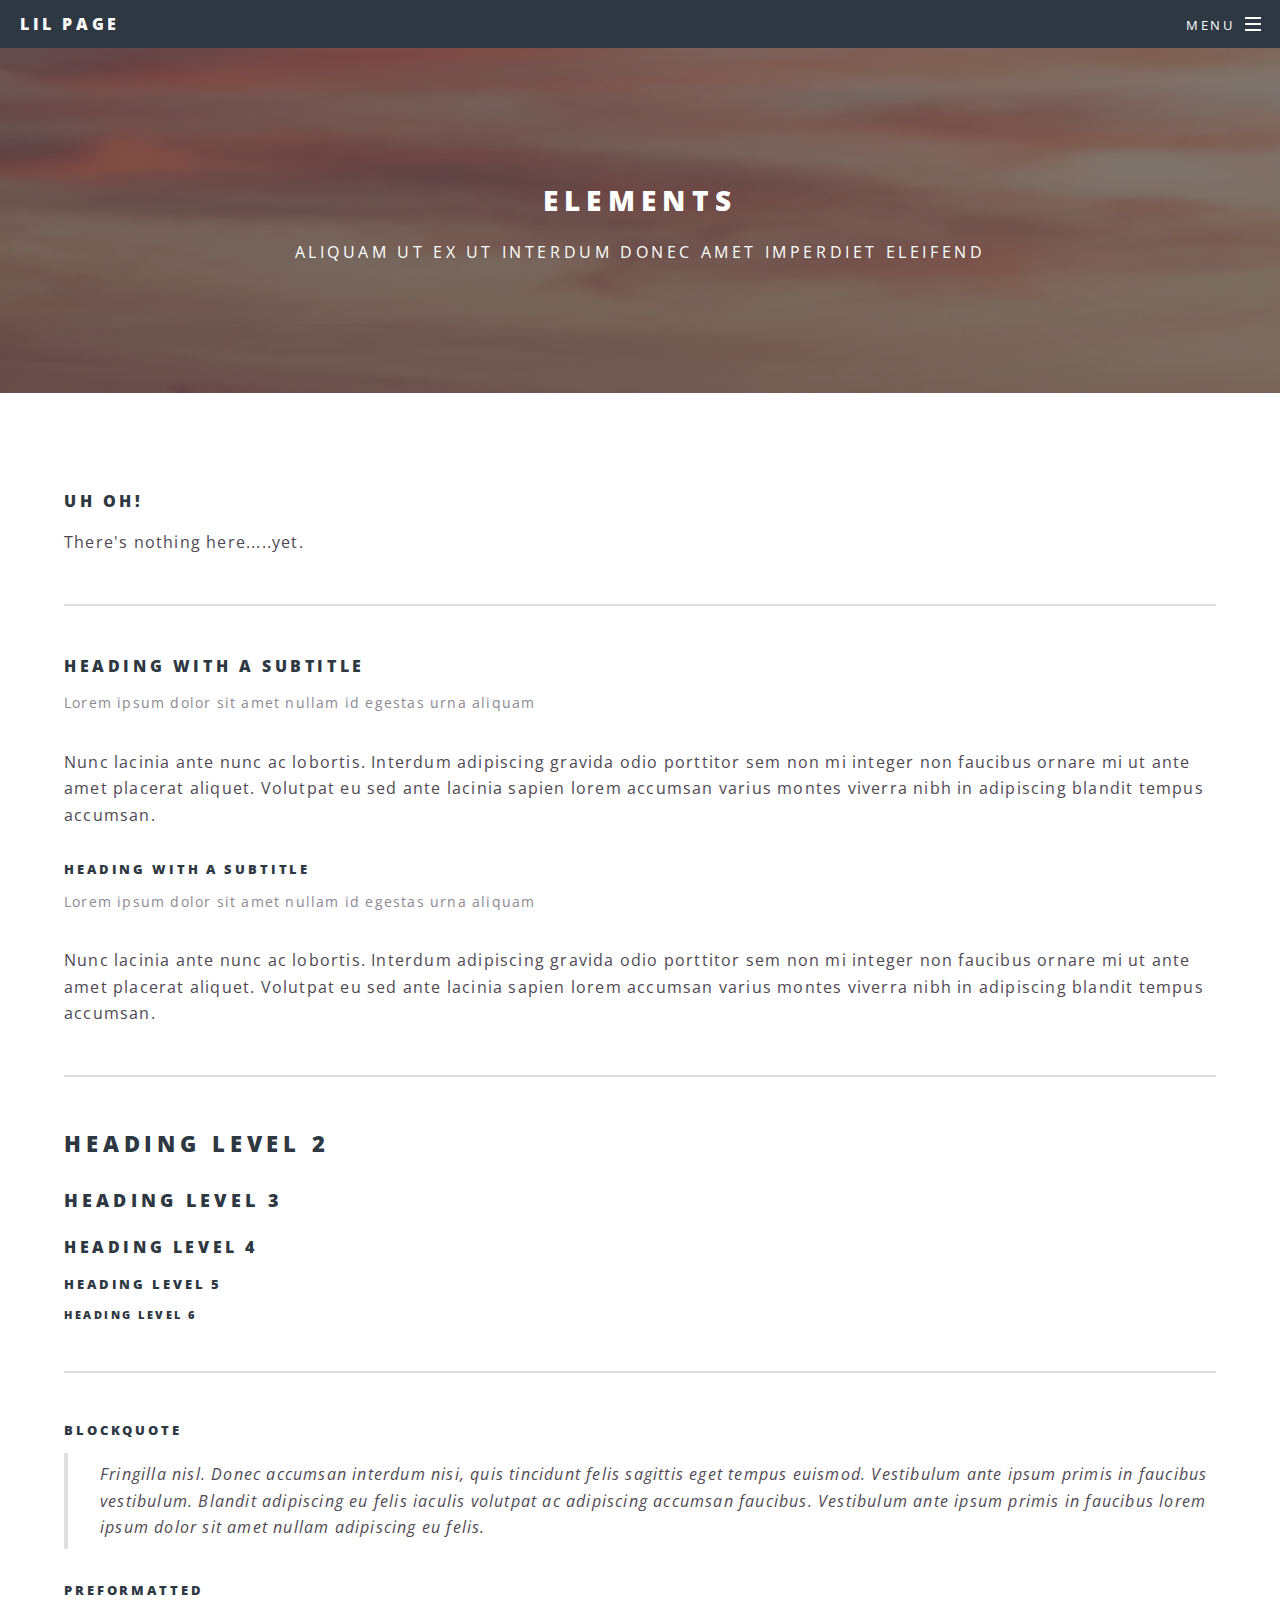
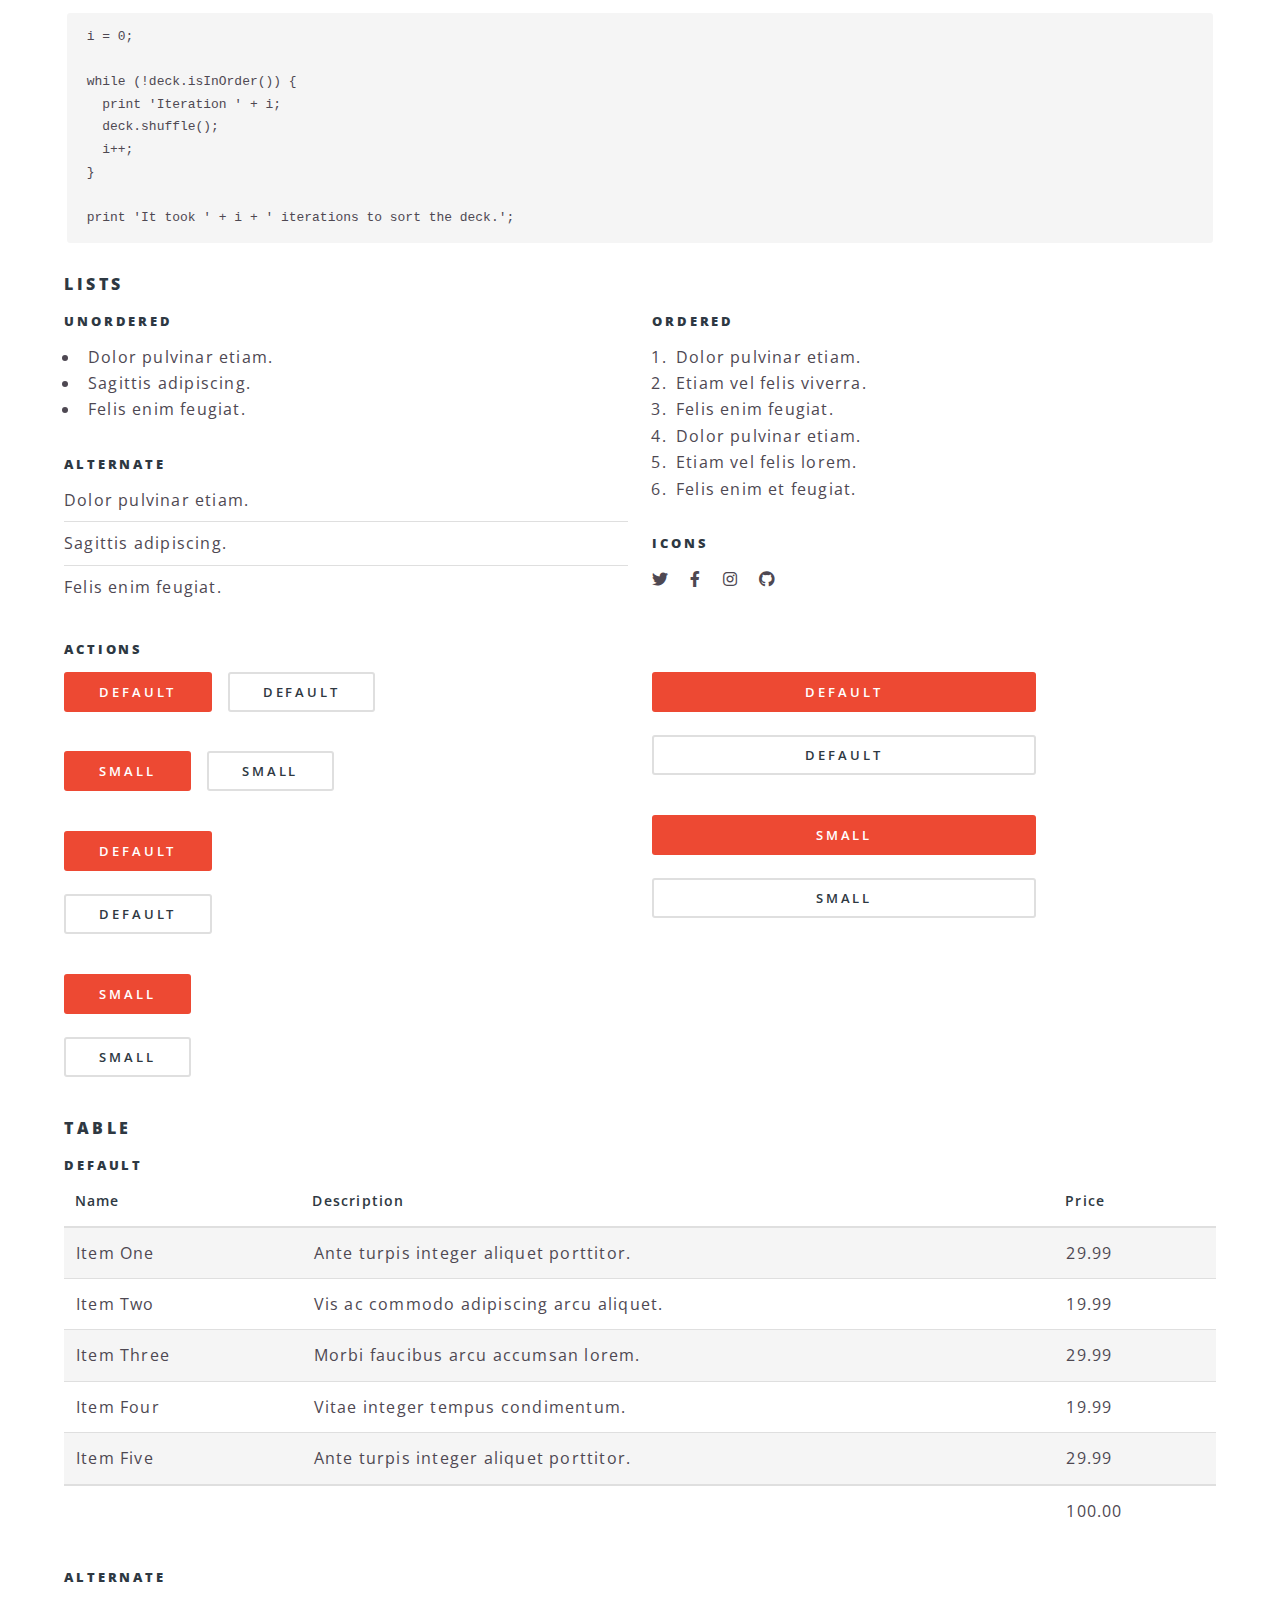
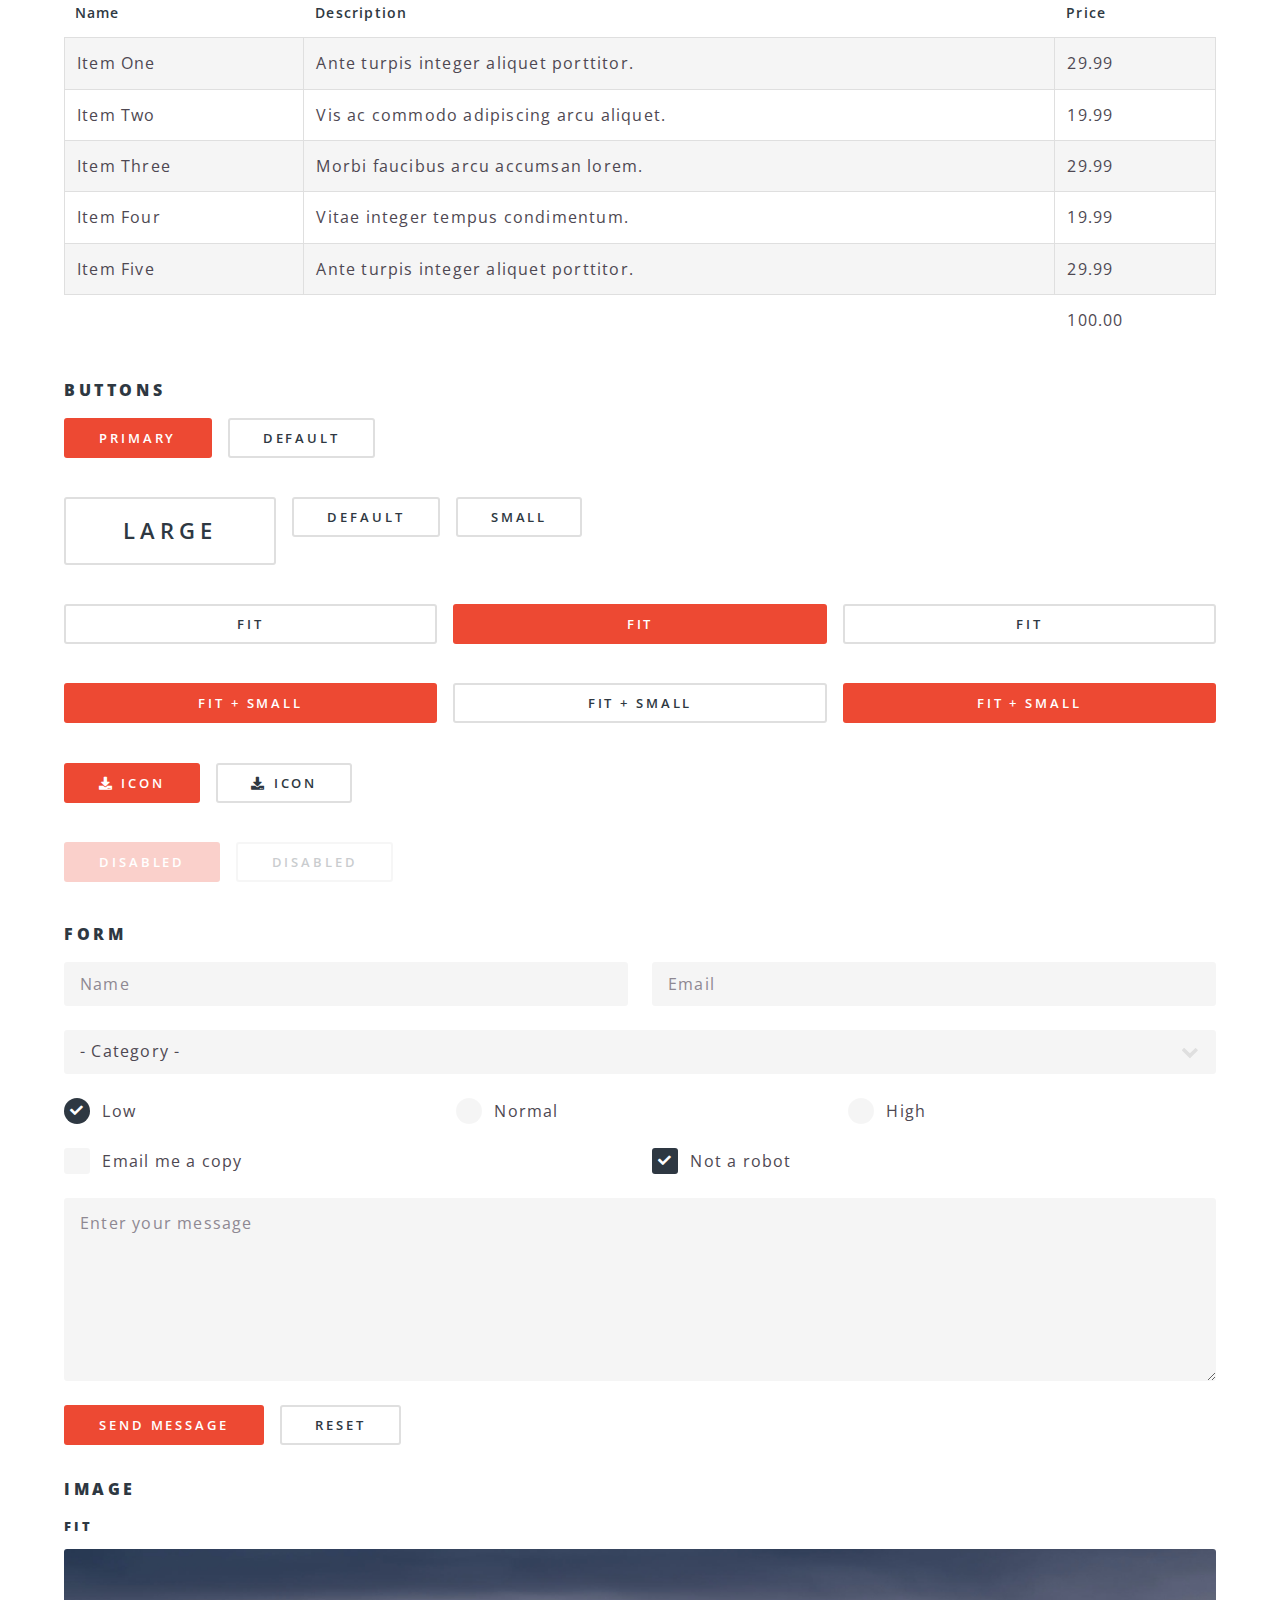
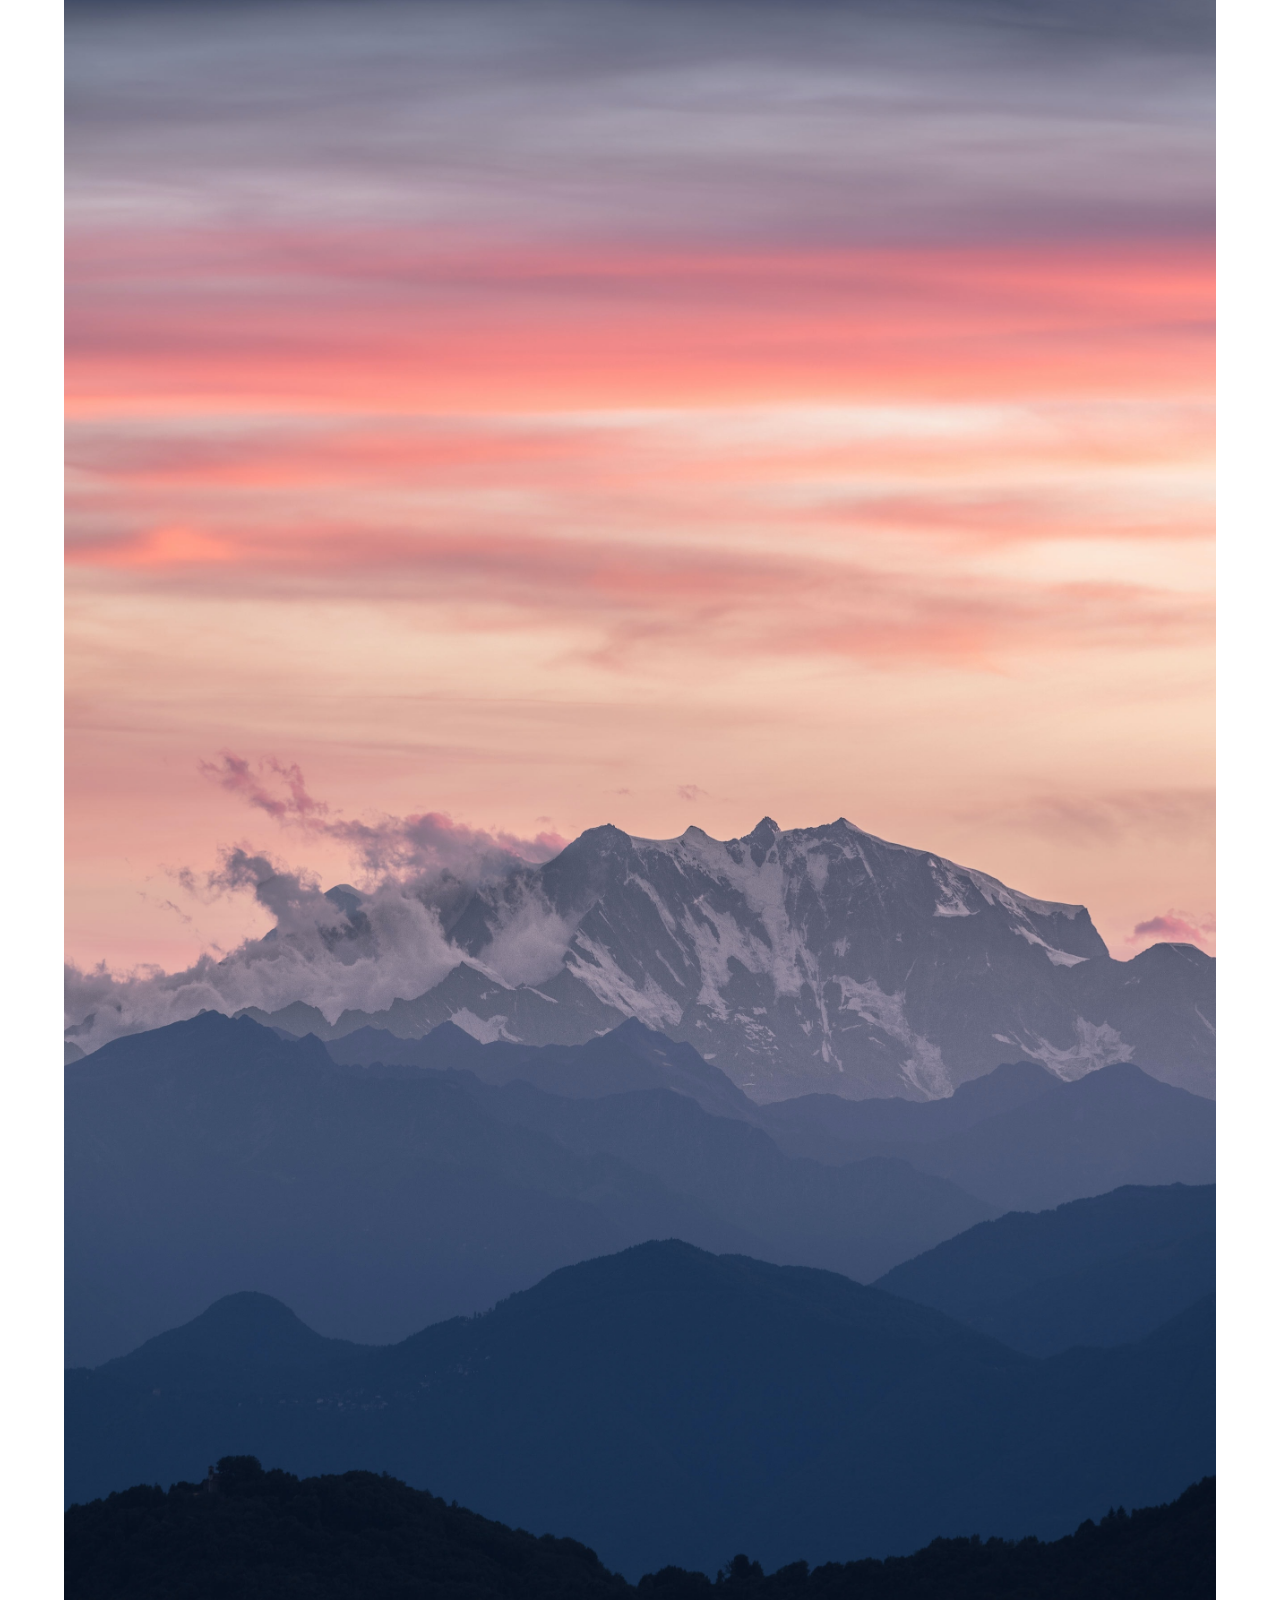
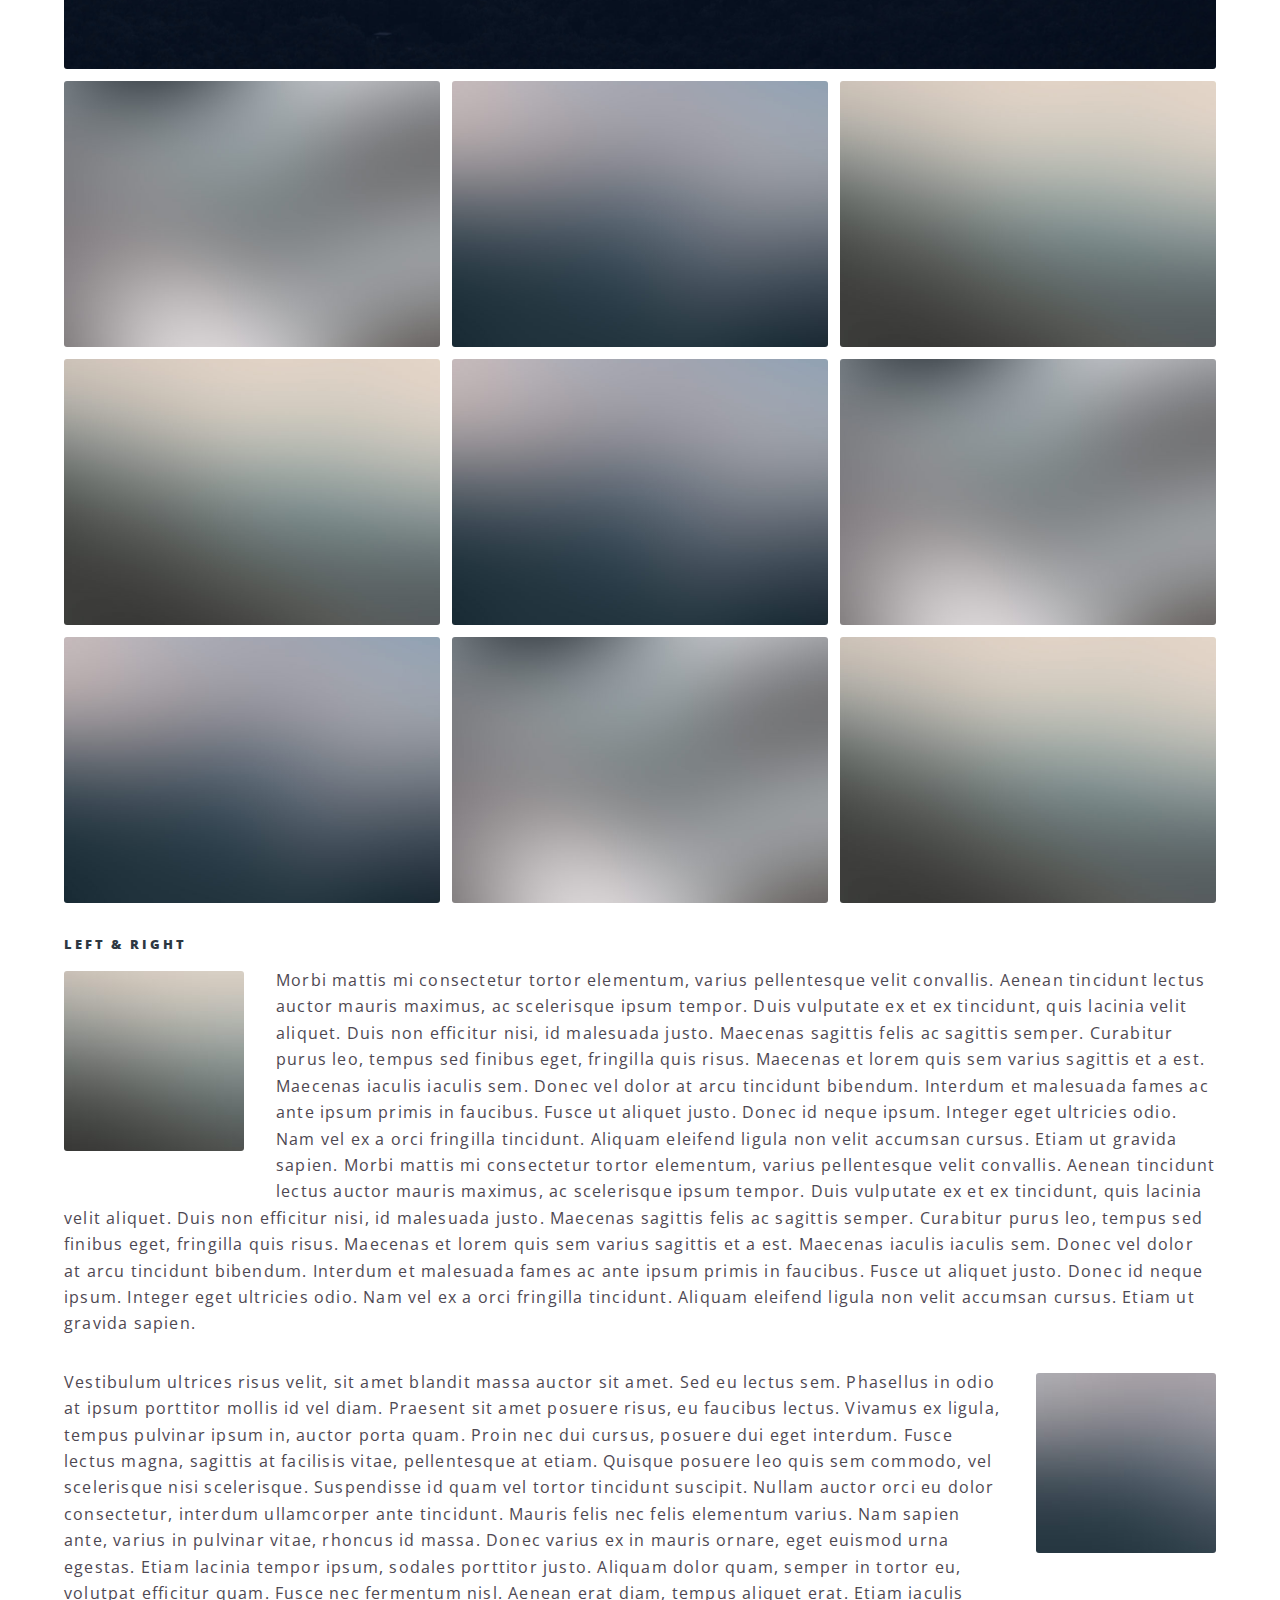
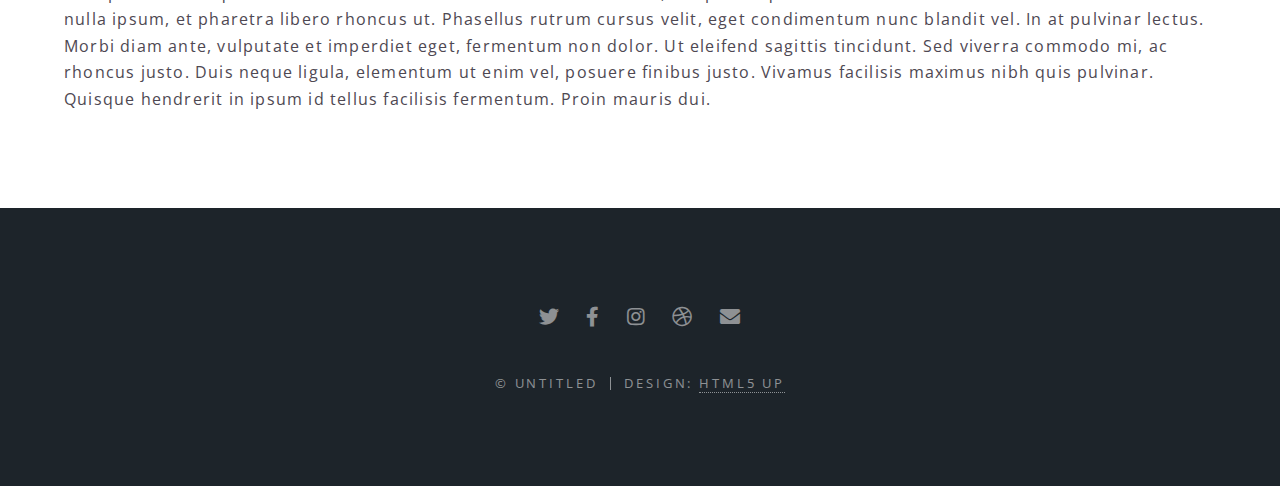
<file: elements.html>
<!DOCTYPE HTML>
<!--
	Spectral by HTML5 UP
	html5up.net | @ajlkn
	Free for personal and commercial use under the CCA 3.0 license (html5up.net/license)
-->
<html>
	<head>
		<title>Lil Page</title>
		<meta charset="utf-8" />
		<meta name="viewport" content="width=device-width, initial-scale=1, user-scalable=no" />
		<link rel="stylesheet" href="assets/css/main.css" />
		<noscript><link rel="stylesheet" href="assets/css/noscript.css" /></noscript>
	</head>
	<body class="is-preload">

		<!-- Page Wrapper -->
			<div id="page-wrapper">

				<!-- Header -->
					<header id="header">
						<h1><a href="index.html">Lil Page</a></h1>
						<nav id="nav">
							<ul>
								<li class="special">
									<a href="#menu" class="menuToggle"><span>Menu</span></a>
									<div id="menu">
										<ul>
											<li><a href="index.html">Home</a></li>
											<li><a href="generic.html">Generic</a></li>
											<li><a href="elements.html">Elements</a></li>
											
										</ul>
									</div>
								</li>
							</ul>
						</nav>
					</header>

				<!-- Main -->
					<article id="main">
						<header>
							<h2>Elements</h2>
							<p>Aliquam ut ex ut interdum donec amet imperdiet eleifend</p>
						</header>
						<section class="wrapper style5">
							<div class="inner">

								<section>
									<h4>Uh oh!</h4>
									<p>There's nothing here.....yet.</p>
									<hr />
									<header>
										<h4>Heading with a Subtitle</h4>
										<p>Lorem ipsum dolor sit amet nullam id egestas urna aliquam</p>
									</header>
									<p>Nunc lacinia ante nunc ac lobortis. Interdum adipiscing gravida odio porttitor sem non mi integer non faucibus ornare mi ut ante amet placerat aliquet. Volutpat eu sed ante lacinia sapien lorem accumsan varius montes viverra nibh in adipiscing blandit tempus accumsan.</p>
									<header>
										<h5>Heading with a Subtitle</h5>
										<p>Lorem ipsum dolor sit amet nullam id egestas urna aliquam</p>
									</header>
									<p>Nunc lacinia ante nunc ac lobortis. Interdum adipiscing gravida odio porttitor sem non mi integer non faucibus ornare mi ut ante amet placerat aliquet. Volutpat eu sed ante lacinia sapien lorem accumsan varius montes viverra nibh in adipiscing blandit tempus accumsan.</p>
									<hr />
									<h2>Heading Level 2</h2>
									<h3>Heading Level 3</h3>
									<h4>Heading Level 4</h4>
									<h5>Heading Level 5</h5>
									<h6>Heading Level 6</h6>
									<hr />
									<h5>Blockquote</h5>
									<blockquote>Fringilla nisl. Donec accumsan interdum nisi, quis tincidunt felis sagittis eget tempus euismod. Vestibulum ante ipsum primis in faucibus vestibulum. Blandit adipiscing eu felis iaculis volutpat ac adipiscing accumsan faucibus. Vestibulum ante ipsum primis in faucibus lorem ipsum dolor sit amet nullam adipiscing eu felis.</blockquote>
									<h5>Preformatted</h5>
									<pre><code>i = 0;

while (!deck.isInOrder()) {
  print 'Iteration ' + i;
  deck.shuffle();
  i++;
}

print 'It took ' + i + ' iterations to sort the deck.';</code></pre>
								</section>

								<section>
									<h4>Lists</h4>
									<div class="row">
										<div class="col-6 col-12-medium">
											<h5>Unordered</h5>
											<ul>
												<li>Dolor pulvinar etiam.</li>
												<li>Sagittis adipiscing.</li>
												<li>Felis enim feugiat.</li>
											</ul>
											<h5>Alternate</h5>
											<ul class="alt">
												<li>Dolor pulvinar etiam.</li>
												<li>Sagittis adipiscing.</li>
												<li>Felis enim feugiat.</li>
											</ul>
										</div>
										<div class="col-6 col-12-medium">
											<h5>Ordered</h5>
											<ol>
												<li>Dolor pulvinar etiam.</li>
												<li>Etiam vel felis viverra.</li>
												<li>Felis enim feugiat.</li>
												<li>Dolor pulvinar etiam.</li>
												<li>Etiam vel felis lorem.</li>
												<li>Felis enim et feugiat.</li>
											</ol>
											<h5>Icons</h5>
											<ul class="icons">
												<li><a href="#" class="icon brands fa-twitter"><span class="label">Twitter</span></a></li>
												<li><a href="#" class="icon brands fa-facebook-f"><span class="label">Facebook</span></a></li>
												<li><a href="#" class="icon brands fa-instagram"><span class="label">Instagram</span></a></li>
												<li><a href="#" class="icon brands fa-github"><span class="label">Github</span></a></li>
											</ul>
										</div>
									</div>
									<h5>Actions</h5>
									<div class="row">
										<div class="col-6 col-12-medium">
											<ul class="actions">
												<li><a href="#" class="button primary">Default</a></li>
												<li><a href="#" class="button">Default</a></li>
											</ul>
											<ul class="actions small">
												<li><a href="#" class="button primary small">Small</a></li>
												<li><a href="#" class="button small">Small</a></li>
											</ul>
											<ul class="actions stacked">
												<li><a href="#" class="button primary">Default</a></li>
												<li><a href="#" class="button">Default</a></li>
											</ul>
											<ul class="actions stacked">
												<li><a href="#" class="button primary small">Small</a></li>
												<li><a href="#" class="button small">Small</a></li>
											</ul>
										</div>
										<div class="col-6 col-12-medium">
											<ul class="actions stacked">
												<li><a href="#" class="button primary fit">Default</a></li>
												<li><a href="#" class="button fit">Default</a></li>
											</ul>
											<ul class="actions stacked">
												<li><a href="#" class="button primary small fit">Small</a></li>
												<li><a href="#" class="button small fit">Small</a></li>
											</ul>
										</div>
									</div>
								</section>

								<section>
									<h4>Table</h4>
									<h5>Default</h5>
									<div class="table-wrapper">
										<table>
											<thead>
												<tr>
													<th>Name</th>
													<th>Description</th>
													<th>Price</th>
												</tr>
											</thead>
											<tbody>
												<tr>
													<td>Item One</td>
													<td>Ante turpis integer aliquet porttitor.</td>
													<td>29.99</td>
												</tr>
												<tr>
													<td>Item Two</td>
													<td>Vis ac commodo adipiscing arcu aliquet.</td>
													<td>19.99</td>
												</tr>
												<tr>
													<td>Item Three</td>
													<td> Morbi faucibus arcu accumsan lorem.</td>
													<td>29.99</td>
												</tr>
												<tr>
													<td>Item Four</td>
													<td>Vitae integer tempus condimentum.</td>
													<td>19.99</td>
												</tr>
												<tr>
													<td>Item Five</td>
													<td>Ante turpis integer aliquet porttitor.</td>
													<td>29.99</td>
												</tr>
											</tbody>
											<tfoot>
												<tr>
													<td colspan="2"></td>
													<td>100.00</td>
												</tr>
											</tfoot>
										</table>
									</div>

									<h5>Alternate</h5>
									<div class="table-wrapper">
										<table class="alt">
											<thead>
												<tr>
													<th>Name</th>
													<th>Description</th>
													<th>Price</th>
												</tr>
											</thead>
											<tbody>
												<tr>
													<td>Item One</td>
													<td>Ante turpis integer aliquet porttitor.</td>
													<td>29.99</td>
												</tr>
												<tr>
													<td>Item Two</td>
													<td>Vis ac commodo adipiscing arcu aliquet.</td>
													<td>19.99</td>
												</tr>
												<tr>
													<td>Item Three</td>
													<td> Morbi faucibus arcu accumsan lorem.</td>
													<td>29.99</td>
												</tr>
												<tr>
													<td>Item Four</td>
													<td>Vitae integer tempus condimentum.</td>
													<td>19.99</td>
												</tr>
												<tr>
													<td>Item Five</td>
													<td>Ante turpis integer aliquet porttitor.</td>
													<td>29.99</td>
												</tr>
											</tbody>
											<tfoot>
												<tr>
													<td colspan="2"></td>
													<td>100.00</td>
												</tr>
											</tfoot>
										</table>
									</div>
								</section>

								<section>
									<h4>Buttons</h4>
									<ul class="actions">
										<li><a href="#" class="button primary">Primary</a></li>
										<li><a href="#" class="button">Default</a></li>
									</ul>
									<ul class="actions">
										<li><a href="#" class="button large">Large</a></li>
										<li><a href="#" class="button">Default</a></li>
										<li><a href="#" class="button small">Small</a></li>
									</ul>
									<ul class="actions fit">
										<li><a href="#" class="button fit">Fit</a></li>
										<li><a href="#" class="button primary fit">Fit</a></li>
										<li><a href="#" class="button fit">Fit</a></li>
									</ul>
									<ul class="actions fit small">
										<li><a href="#" class="button primary fit small">Fit + Small</a></li>
										<li><a href="#" class="button fit small">Fit + Small</a></li>
										<li><a href="#" class="button primary fit small">Fit + Small</a></li>
									</ul>
									<ul class="actions">
										<li><a href="#" class="button primary icon solid fa-download">Icon</a></li>
										<li><a href="#" class="button icon solid fa-download">Icon</a></li>
									</ul>
									<ul class="actions">
										<li><span class="button primary disabled">Disabled</span></li>
										<li><span class="button disabled">Disabled</span></li>
									</ul>
								</section>

								<section>
									<h4>Form</h4>
									<form method="post" action="#">
										<div class="row gtr-uniform">
											<div class="col-6 col-12-xsmall">
												<input type="text" name="demo-name" id="demo-name" value="" placeholder="Name" />
											</div>
											<div class="col-6 col-12-xsmall">
												<input type="email" name="demo-email" id="demo-email" value="" placeholder="Email" />
											</div>
											<div class="col-12">
												<select name="demo-category" id="demo-category">
													<option value="">- Category -</option>
													<option value="1">Manufacturing</option>
													<option value="1">Shipping</option>
													<option value="1">Administration</option>
													<option value="1">Human Resources</option>
												</select>
											</div>
											<div class="col-4 col-12-small">
												<input type="radio" id="demo-priority-low" name="demo-priority" checked>
												<label for="demo-priority-low">Low</label>
											</div>
											<div class="col-4 col-12-small">
												<input type="radio" id="demo-priority-normal" name="demo-priority">
												<label for="demo-priority-normal">Normal</label>
											</div>
											<div class="col-4 col-12-small">
												<input type="radio" id="demo-priority-high" name="demo-priority">
												<label for="demo-priority-high">High</label>
											</div>
											<div class="col-6 col-12-small">
												<input type="checkbox" id="demo-copy" name="demo-copy">
												<label for="demo-copy">Email me a copy</label>
											</div>
											<div class="col-6 col-12-small">
												<input type="checkbox" id="demo-human" name="demo-human" checked>
												<label for="demo-human">Not a robot</label>
											</div>
											<div class="col-12">
												<textarea name="demo-message" id="demo-message" placeholder="Enter your message" rows="6"></textarea>
											</div>
											<div class="col-12">
												<ul class="actions">
													<li><input type="submit" value="Send Message" class="primary" /></li>
													<li><input type="reset" value="Reset" /></li>
												</ul>
											</div>
										</div>
									</form>
								</section>

								<section>
									<h4>Image</h4>
									<h5>Fit</h5>
									<div class="box alt">
										<div class="row gtr-50 gtr-uniform">
											<div class="col-12"><span class="image fit"><img src="images/banner.jpg" alt="" /></span></div>
											<div class="col-4"><span class="image fit"><img src="images/pic01.jpg" alt="" /></span></div>
											<div class="col-4"><span class="image fit"><img src="images/pic02.jpg" alt="" /></span></div>
											<div class="col-4"><span class="image fit"><img src="images/pic03.jpg" alt="" /></span></div>
											<div class="col-4"><span class="image fit"><img src="images/pic03.jpg" alt="" /></span></div>
											<div class="col-4"><span class="image fit"><img src="images/pic02.jpg" alt="" /></span></div>
											<div class="col-4"><span class="image fit"><img src="images/pic01.jpg" alt="" /></span></div>
											<div class="col-4"><span class="image fit"><img src="images/pic02.jpg" alt="" /></span></div>
											<div class="col-4"><span class="image fit"><img src="images/pic01.jpg" alt="" /></span></div>
											<div class="col-4"><span class="image fit"><img src="images/pic03.jpg" alt="" /></span></div>
										</div>
									</div>
									<h5>Left &amp; Right</h5>
									<p><span class="image left"><img src="images/pic04.jpg" alt="" /></span>Morbi mattis mi consectetur tortor elementum, varius pellentesque velit convallis. Aenean tincidunt lectus auctor mauris maximus, ac scelerisque ipsum tempor. Duis vulputate ex et ex tincidunt, quis lacinia velit aliquet. Duis non efficitur nisi, id malesuada justo. Maecenas sagittis felis ac sagittis semper. Curabitur purus leo, tempus sed finibus eget, fringilla quis risus. Maecenas et lorem quis sem varius sagittis et a est. Maecenas iaculis iaculis sem. Donec vel dolor at arcu tincidunt bibendum. Interdum et malesuada fames ac ante ipsum primis in faucibus. Fusce ut aliquet justo. Donec id neque ipsum. Integer eget ultricies odio. Nam vel ex a orci fringilla tincidunt. Aliquam eleifend ligula non velit accumsan cursus. Etiam ut gravida sapien. Morbi mattis mi consectetur tortor elementum, varius pellentesque velit convallis. Aenean tincidunt lectus auctor mauris maximus, ac scelerisque ipsum tempor. Duis vulputate ex et ex tincidunt, quis lacinia velit aliquet. Duis non efficitur nisi, id malesuada justo. Maecenas sagittis felis ac sagittis semper. Curabitur purus leo, tempus sed finibus eget, fringilla quis risus. Maecenas et lorem quis sem varius sagittis et a est. Maecenas iaculis iaculis sem. Donec vel dolor at arcu tincidunt bibendum. Interdum et malesuada fames ac ante ipsum primis in faucibus. Fusce ut aliquet justo. Donec id neque ipsum. Integer eget ultricies odio. Nam vel ex a orci fringilla tincidunt. Aliquam eleifend ligula non velit accumsan cursus. Etiam ut gravida sapien.</p>
									<p><span class="image right"><img src="images/pic05.jpg" alt="" /></span>Vestibulum ultrices risus velit, sit amet blandit massa auctor sit amet. Sed eu lectus sem. Phasellus in odio at ipsum porttitor mollis id vel diam. Praesent sit amet posuere risus, eu faucibus lectus. Vivamus ex ligula, tempus pulvinar ipsum in, auctor porta quam. Proin nec dui cursus, posuere dui eget interdum. Fusce lectus magna, sagittis at facilisis vitae, pellentesque at etiam. Quisque posuere leo quis sem commodo, vel scelerisque nisi scelerisque. Suspendisse id quam vel tortor tincidunt suscipit. Nullam auctor orci eu dolor consectetur, interdum ullamcorper ante tincidunt. Mauris felis nec felis elementum varius. Nam sapien ante, varius in pulvinar vitae, rhoncus id massa. Donec varius ex in mauris ornare, eget euismod urna egestas. Etiam lacinia tempor ipsum, sodales porttitor justo. Aliquam dolor quam, semper in tortor eu, volutpat efficitur quam. Fusce nec fermentum nisl. Aenean erat diam, tempus aliquet erat. Etiam iaculis nulla ipsum, et pharetra libero rhoncus ut. Phasellus rutrum cursus velit, eget condimentum nunc blandit vel. In at pulvinar lectus. Morbi diam ante, vulputate et imperdiet eget, fermentum non dolor. Ut eleifend sagittis tincidunt. Sed viverra commodo mi, ac rhoncus justo. Duis neque ligula, elementum ut enim vel, posuere finibus justo. Vivamus facilisis maximus nibh quis pulvinar. Quisque hendrerit in ipsum id tellus facilisis fermentum. Proin mauris dui.</p>
								</section>

							</div>
						</section>
					</article>

				<!-- Footer -->
					<footer id="footer">
						<ul class="icons">
							<li><a href="#" class="icon brands fa-twitter"><span class="label">Twitter</span></a></li>
							<li><a href="#" class="icon brands fa-facebook-f"><span class="label">Facebook</span></a></li>
							<li><a href="#" class="icon brands fa-instagram"><span class="label">Instagram</span></a></li>
							<li><a href="#" class="icon brands fa-dribbble"><span class="label">Dribbble</span></a></li>
							<li><a href="#" class="icon solid fa-envelope"><span class="label">Email</span></a></li>
						</ul>
						<ul class="copyright">
							<li>&copy; Untitled</li><li>Design: <a href="http://html5up.net">HTML5 UP</a></li>
						</ul>
					</footer>

			</div>

		<!-- Scripts -->
			<script src="assets/js/jquery.min.js"></script>
			<script src="assets/js/jquery.scrollex.min.js"></script>
			<script src="assets/js/jquery.scrolly.min.js"></script>
			<script src="assets/js/browser.min.js"></script>
			<script src="assets/js/breakpoints.min.js"></script>
			<script src="assets/js/util.js"></script>
			<script src="assets/js/main.js"></script>

	</body>
</html>
</file>
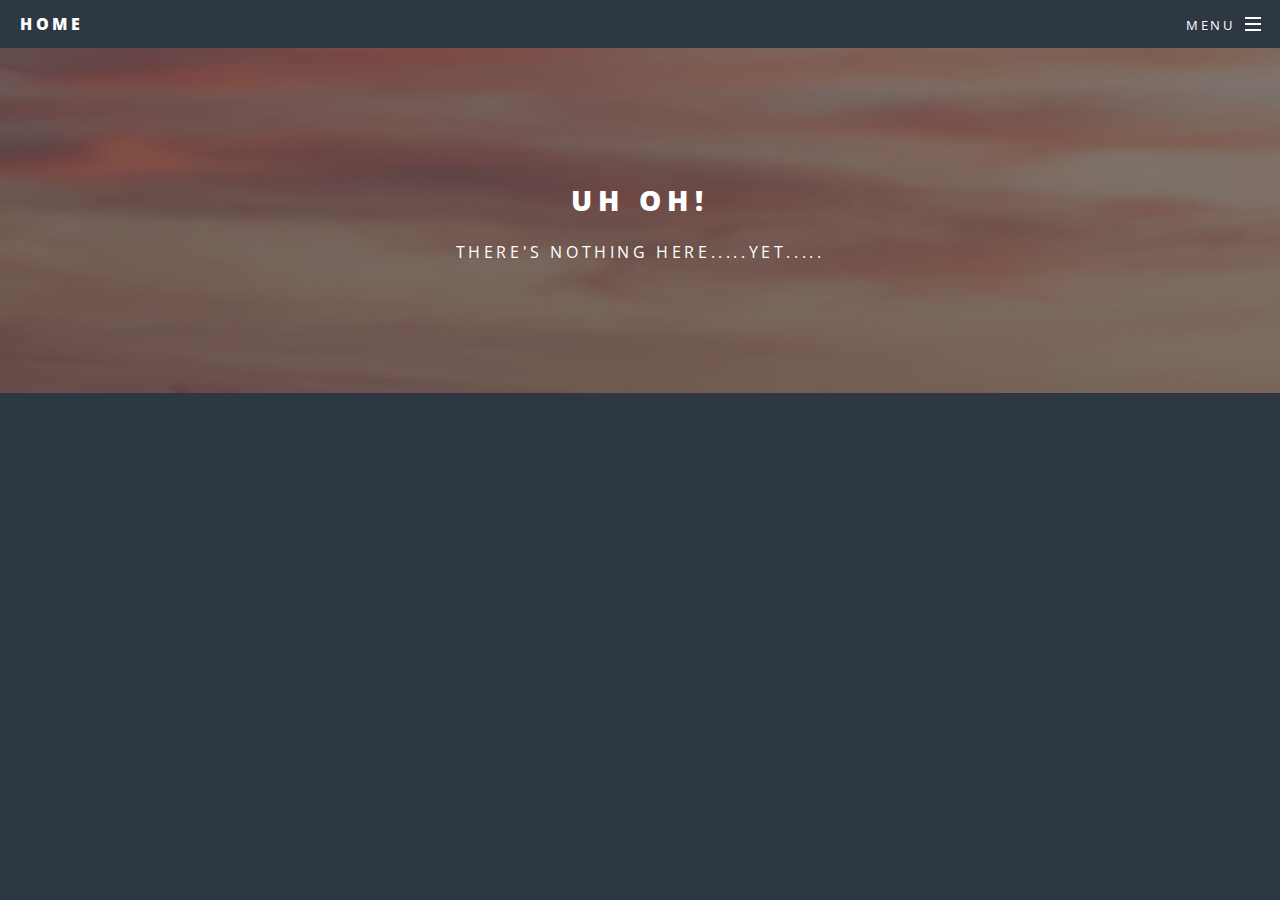
<file: gallery.html>
<!DOCTYPE HTML>
<!--
	Spectral by HTML5 UP
	html5up.net | @ajlkn
	Free for personal and commercial use under the CCA 3.0 license (html5up.net/license)
-->
<html>
	<head>
		<title>Lil Page | Gallery </title>
		<meta charset="utf-8" />
		<meta name="viewport" content="width=device-width, initial-scale=1, user-scalable=no" />
		<link rel="stylesheet" href="assets/css/main.css" />
		<noscript><link rel="stylesheet" href="assets/css/noscript.css" /></noscript>
	</head>
	<body class="is-preload">

		<!-- Page Wrapper -->
			<div id="page-wrapper">

				<!-- Header -->
					<header id="header">
						<h1><a href="index.html">Home</a></h1>
						<nav id="nav">
							<ul>
								<li class="special">
									<a href="#menu" class="menuToggle"><span>Menu</span></a>
									<div id="menu">
										<ul>
											<li><a href="index.html">Home</a></li>
											<li><a href="apps.html">Apps</a></li>
										</ul>
									</div>
								</li>
							</ul>
						</nav>
					</header>

				<!-- Main -->
					<article id="main">
						<header>
							<h2>Uh oh!</h2>
							<p>There's nothing here.....yet.....</p>
						</header>
						<!-- <section class="wrapper style5">
							<div class="inner">

								<h3>Lorem ipsum dolor</h3>
								<p>Morbi mattis mi consectetur tortor elementum, varius pellentesque velit convallis. Aenean tincidunt lectus auctor mauris maximus, ac scelerisque ipsum tempor. Duis vulputate ex et ex tincidunt, quis lacinia velit aliquet. Duis non efficitur nisi, id malesuada justo. Maecenas sagittis felis ac sagittis semper. Curabitur purus leo, tempus sed finibus eget, fringilla quis risus. Maecenas et lorem quis sem varius sagittis et a est. Maecenas iaculis iaculis sem. Donec vel dolor at arcu tincidunt bibendum. Interdum et malesuada fames ac ante ipsum primis in faucibus. Fusce ut aliquet justo. Donec id neque ipsum. Integer eget ultricies odio. Nam vel ex a orci fringilla tincidunt. Aliquam eleifend ligula non velit accumsan cursus. Etiam ut gravida sapien.</p>

								<p>Vestibulum ultrices risus velit, sit amet blandit massa auctor sit amet. Sed eu lectus sem. Phasellus in odio at ipsum porttitor mollis id vel diam. Praesent sit amet posuere risus, eu faucibus lectus. Vivamus ex ligula, tempus pulvinar ipsum in, auctor porta quam. Proin nec dui cursus, posuere dui eget interdum. Fusce lectus magna, sagittis at facilisis vitae, pellentesque at etiam. Quisque posuere leo quis sem commodo, vel scelerisque nisi scelerisque. Suspendisse id quam vel tortor tincidunt suscipit. Nullam auctor orci eu dolor consectetur, interdum ullamcorper ante tincidunt. Mauris felis nec felis elementum varius.</p>

								<hr />

								<h4>Feugiat aliquam</h4>
								<p>Nam sapien ante, varius in pulvinar vitae, rhoncus id massa. Donec varius ex in mauris ornare, eget euismod urna egestas. Etiam lacinia tempor ipsum, sodales porttitor justo. Aliquam dolor quam, semper in tortor eu, volutpat efficitur quam. Fusce nec fermentum nisl. Aenean erat diam, tempus aliquet erat.</p>

								<p>Etiam iaculis nulla ipsum, et pharetra libero rhoncus ut. Phasellus rutrum cursus velit, eget condimentum nunc blandit vel. In at pulvinar lectus. Morbi diam ante, vulputate et imperdiet eget, fermentum non dolor. Ut eleifend sagittis tincidunt. Sed viverra commodo mi, ac rhoncus justo. Duis neque ligula, elementum ut enim vel, posuere finibus justo. Vivamus facilisis maximus nibh quis pulvinar. Quisque hendrerit in ipsum id tellus facilisis fermentum. Proin mauris dui, at vestibulum sit amet, auctor bibendum neque.</p>

							</div>
						</section>
					</article>

				<!-- Footer -->
					<!-- <footer id="footer">
						<ul class="icons">
							<li><a href="#" class="icon brands fa-twitter"><span class="label">Twitter</span></a></li>
							<li><a href="#" class="icon brands fa-facebook-f"><span class="label">Facebook</span></a></li>
							<li><a href="#" class="icon brands fa-instagram"><span class="label">Instagram</span></a></li>
							<li><a href="#" class="icon brands fa-dribbble"><span class="label">Dribbble</span></a></li>
							<li><a href="#" class="icon solid fa-envelope"><span class="label">Email</span></a></li>
						</ul>
						<ul class="copyright">
							<li>&copy; Untitled</li><li>Design: <a href="http://html5up.net">HTML5 UP</a></li>
						</ul>
					</footer> --> 

			</div>

		<!-- Scripts -->
			<script src="assets/js/jquery.min.js"></script>
			<script src="assets/js/jquery.scrollex.min.js"></script>
			<script src="assets/js/jquery.scrolly.min.js"></script>
			<script src="assets/js/browser.min.js"></script>
			<script src="assets/js/breakpoints.min.js"></script>
			<script src="assets/js/util.js"></script>
			<script src="assets/js/main.js"></script>

	</body>
</html>
</file>
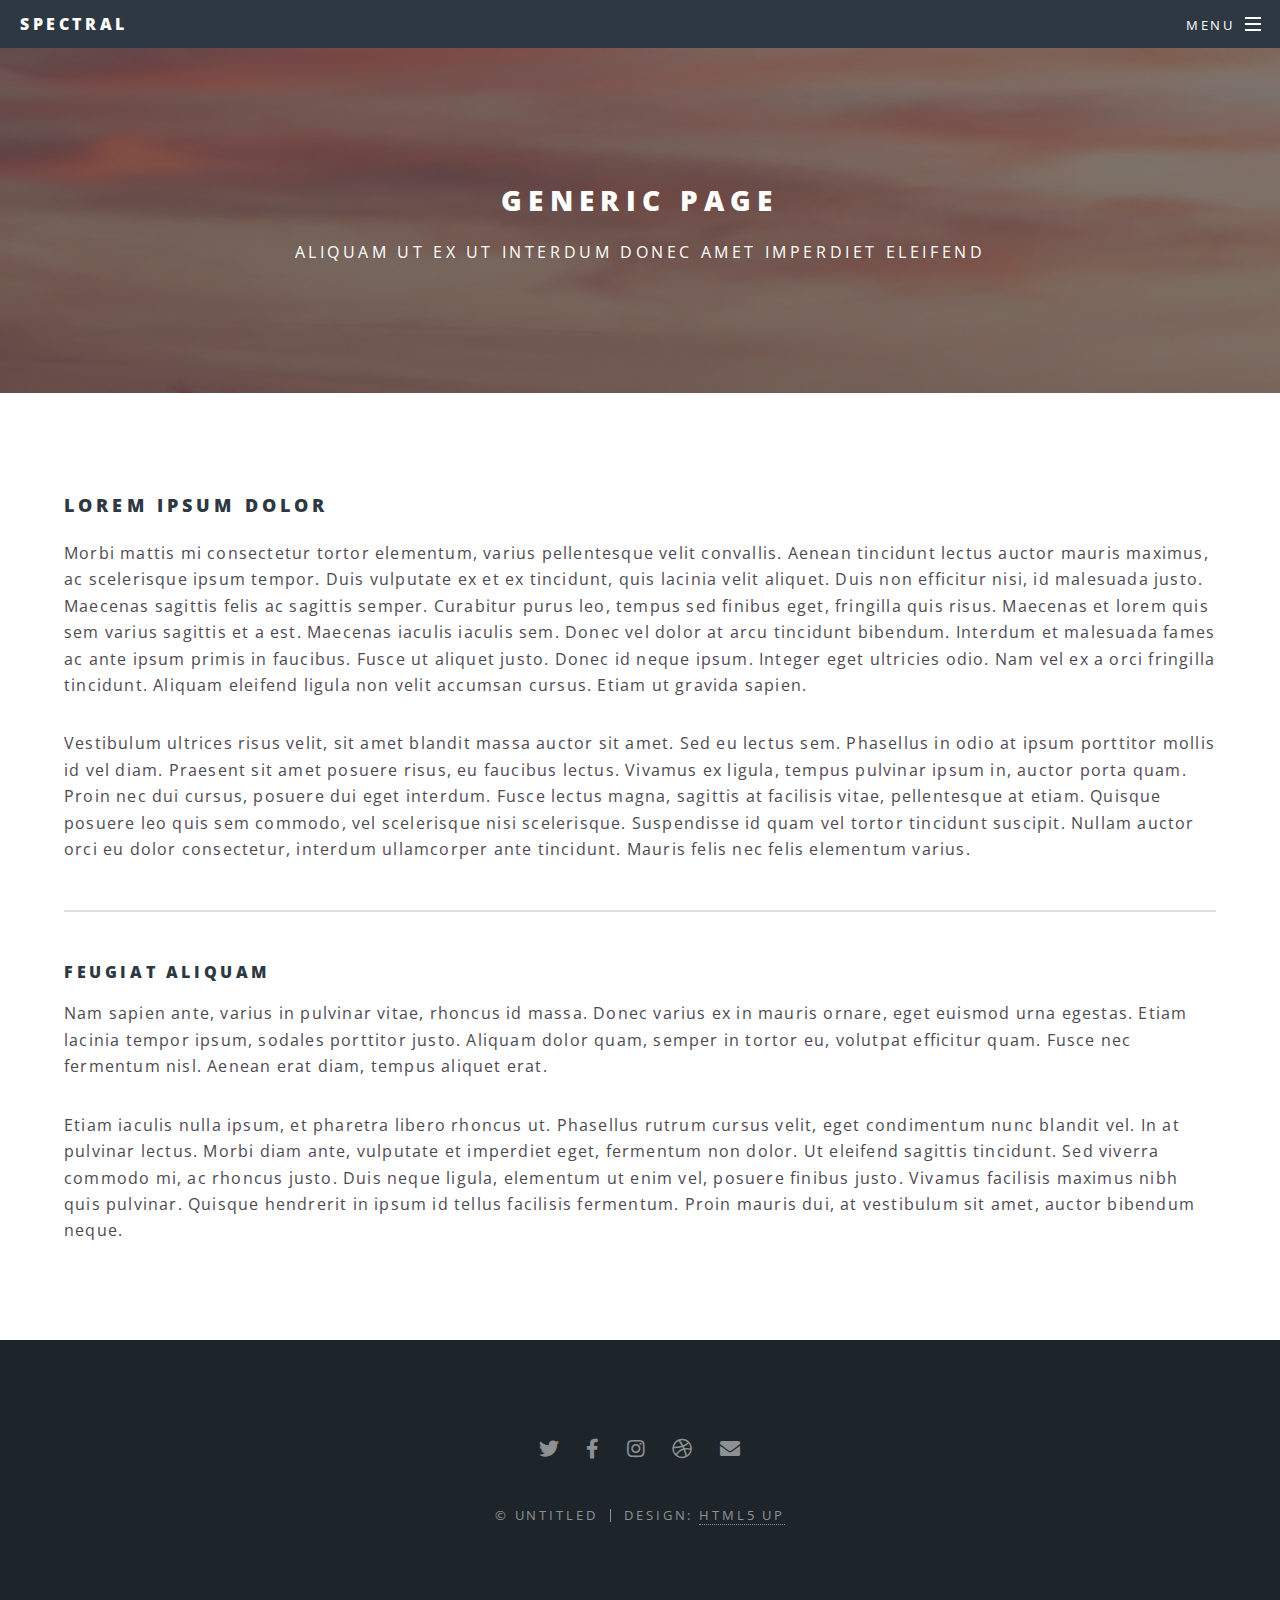
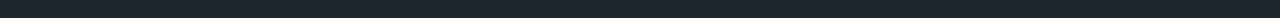
<file: generic.html>
<!DOCTYPE HTML>
<!--
	Spectral by HTML5 UP
	html5up.net | @ajlkn
	Free for personal and commercial use under the CCA 3.0 license (html5up.net/license)
-->
<html>
	<head>
		<title>Generic - Spectral by HTML5 UP</title>
		<meta charset="utf-8" />
		<meta name="viewport" content="width=device-width, initial-scale=1, user-scalable=no" />
		<link rel="stylesheet" href="assets/css/main.css" />
		<noscript><link rel="stylesheet" href="assets/css/noscript.css" /></noscript>
	</head>
	<body class="is-preload">

		<!-- Page Wrapper -->
			<div id="page-wrapper">

				<!-- Header -->
					<header id="header">
						<h1><a href="index.html">Spectral</a></h1>
						<nav id="nav">
							<ul>
								<li class="special">
									<a href="#menu" class="menuToggle"><span>Menu</span></a>
									<div id="menu">
										<ul>
											<li><a href="index.html">Home</a></li>
											<li><a href="generic.html">Generic</a></li>
											<li><a href="elements.html">Elements</a></li>
										</ul>
									</div>
								</li>
							</ul>
						</nav>
					</header>

				<!-- Main -->
					<article id="main">
						<header>
							<h2>Generic Page</h2>
							<p>Aliquam ut ex ut interdum donec amet imperdiet eleifend</p>
						</header>
						<section class="wrapper style5">
							<div class="inner">

								<h3>Lorem ipsum dolor</h3>
								<p>Morbi mattis mi consectetur tortor elementum, varius pellentesque velit convallis. Aenean tincidunt lectus auctor mauris maximus, ac scelerisque ipsum tempor. Duis vulputate ex et ex tincidunt, quis lacinia velit aliquet. Duis non efficitur nisi, id malesuada justo. Maecenas sagittis felis ac sagittis semper. Curabitur purus leo, tempus sed finibus eget, fringilla quis risus. Maecenas et lorem quis sem varius sagittis et a est. Maecenas iaculis iaculis sem. Donec vel dolor at arcu tincidunt bibendum. Interdum et malesuada fames ac ante ipsum primis in faucibus. Fusce ut aliquet justo. Donec id neque ipsum. Integer eget ultricies odio. Nam vel ex a orci fringilla tincidunt. Aliquam eleifend ligula non velit accumsan cursus. Etiam ut gravida sapien.</p>

								<p>Vestibulum ultrices risus velit, sit amet blandit massa auctor sit amet. Sed eu lectus sem. Phasellus in odio at ipsum porttitor mollis id vel diam. Praesent sit amet posuere risus, eu faucibus lectus. Vivamus ex ligula, tempus pulvinar ipsum in, auctor porta quam. Proin nec dui cursus, posuere dui eget interdum. Fusce lectus magna, sagittis at facilisis vitae, pellentesque at etiam. Quisque posuere leo quis sem commodo, vel scelerisque nisi scelerisque. Suspendisse id quam vel tortor tincidunt suscipit. Nullam auctor orci eu dolor consectetur, interdum ullamcorper ante tincidunt. Mauris felis nec felis elementum varius.</p>

								<hr />

								<h4>Feugiat aliquam</h4>
								<p>Nam sapien ante, varius in pulvinar vitae, rhoncus id massa. Donec varius ex in mauris ornare, eget euismod urna egestas. Etiam lacinia tempor ipsum, sodales porttitor justo. Aliquam dolor quam, semper in tortor eu, volutpat efficitur quam. Fusce nec fermentum nisl. Aenean erat diam, tempus aliquet erat.</p>

								<p>Etiam iaculis nulla ipsum, et pharetra libero rhoncus ut. Phasellus rutrum cursus velit, eget condimentum nunc blandit vel. In at pulvinar lectus. Morbi diam ante, vulputate et imperdiet eget, fermentum non dolor. Ut eleifend sagittis tincidunt. Sed viverra commodo mi, ac rhoncus justo. Duis neque ligula, elementum ut enim vel, posuere finibus justo. Vivamus facilisis maximus nibh quis pulvinar. Quisque hendrerit in ipsum id tellus facilisis fermentum. Proin mauris dui, at vestibulum sit amet, auctor bibendum neque.</p>

							</div>
						</section>
					</article>

				<!-- Footer -->
					<footer id="footer">
						<ul class="icons">
							<li><a href="#" class="icon brands fa-twitter"><span class="label">Twitter</span></a></li>
							<li><a href="#" class="icon brands fa-facebook-f"><span class="label">Facebook</span></a></li>
							<li><a href="#" class="icon brands fa-instagram"><span class="label">Instagram</span></a></li>
							<li><a href="#" class="icon brands fa-dribbble"><span class="label">Dribbble</span></a></li>
							<li><a href="#" class="icon solid fa-envelope"><span class="label">Email</span></a></li>
						</ul>
						<ul class="copyright">
							<li>&copy; Untitled</li><li>Design: <a href="http://html5up.net">HTML5 UP</a></li>
						</ul>
					</footer>

			</div>

		<!-- Scripts -->
			<script src="assets/js/jquery.min.js"></script>
			<script src="assets/js/jquery.scrollex.min.js"></script>
			<script src="assets/js/jquery.scrolly.min.js"></script>
			<script src="assets/js/browser.min.js"></script>
			<script src="assets/js/breakpoints.min.js"></script>
			<script src="assets/js/util.js"></script>
			<script src="assets/js/main.js"></script>

	</body>
</html>
</file>
<file: assets/css/noscript.css>
/*
	Spectral by HTML5 UP
	html5up.net | @ajlkn
	Free for personal and commercial use under the CCA 3.0 license (html5up.net/license)
*/

/* Banner */

	body.is-preload #banner h2 {
		-moz-transform: none;
		-webkit-transform: none;
		-ms-transform: none;
		transform: none;
		opacity: 1;
	}

		body.is-preload #banner h2:before, body.is-preload #banner h2:after {
			width: 100%;
		}

	body.is-preload #banner .more {
		-moz-transform: none;
		-webkit-transform: none;
		-ms-transform: none;
		transform: none;
		opacity: 1;
	}

	body.is-preload #banner:after {
		opacity: 0;
	}
</file>
<file: assets/css/main.css>
@import url(fontawesome-all.min.css);
@import url("https://fonts.googleapis.com/css?family=Open+Sans:400,400italic,600,600italic,800,800italic");

/*
	Spectral by HTML5 UP
	html5up.net | @ajlkn
	Free for personal and commercial use under the CCA 3.0 license (html5up.net/license)
*/

html, body, div, span, applet, object,
iframe, h1, h2, h3, h4, h5, h6, p, blockquote,
pre, a, abbr, acronym, address, big, cite,
code, del, dfn, em, img, ins, kbd, q, s, samp,
small, strike, strong, sub, sup, tt, var, b,
u, i, center, dl, dt, dd, ol, ul, li, fieldset,
form, label, legend, table, caption, tbody,
tfoot, thead, tr, th, td, article, aside,
canvas, details, embed, figure, figcaption,
footer, header, hgroup, menu, nav, output, ruby,
section, summary, time, mark, audio, video {
	margin: 0;
	padding: 0;
	border: 0;
	font-size: 100%;
	font: inherit;
	vertical-align: baseline;}

article, aside, details, figcaption, figure,
footer, header, hgroup, menu, nav, section {
	display: block;}

body {
	line-height: 1;
}

ol, ul {
	list-style: none;
}

blockquote, q {
	quotes: none;
}

	blockquote:before, blockquote:after, q:before, q:after {
		content: '';
		content: none;
	}

table {
	border-collapse: collapse;
	border-spacing: 0;
}

body {
	-webkit-text-size-adjust: none;
}

mark {
	background-color: transparent;
	color: inherit;
}

input::-moz-focus-inner {
	border: 0;
	padding: 0;
}

input, select, textarea {
	-moz-appearance: none;
	-webkit-appearance: none;
	-ms-appearance: none;
	appearance: none;
}

/* Basic */

	@-ms-viewport {
		width: device-width;
	}

	html {
		box-sizing: border-box;
	}

	*, *:before, *:after {
		box-sizing: inherit;
	}

	body {
		background: #2e3842;
	}

		body.is-preload *, body.is-preload *:before, body.is-preload *:after {
			-moz-animation: none !important;
			-webkit-animation: none !important;
			-ms-animation: none !important;
			animation: none !important;
			-moz-transition: none !important;
			-webkit-transition: none !important;
			-ms-transition: none !important;
			transition: none !important;
		}

	body, input, select, textarea {
		color: #fff;
		font-family: "Open Sans", Helvetica, sans-serif;
		font-size: 15pt;
		font-weight: 400;
		letter-spacing: 0.075em;
		line-height: 1.65em;
	}

		@media screen and (max-width: 1680px) {

			body, input, select, textarea {
				font-size: 13pt;
			}

		}

		@media screen and (max-width: 1280px) {

			body, input, select, textarea {
				font-size: 12pt;
			}

		}

		@media screen and (max-width: 736px) {

			body, input, select, textarea {
				font-size: 11pt;
				letter-spacing: 0.0375em;
			}

		}

	a {
		-moz-transition: color 0.2s ease, border-bottom-color 0.2s ease;
		-webkit-transition: color 0.2s ease, border-bottom-color 0.2s ease;
		-ms-transition: color 0.2s ease, border-bottom-color 0.2s ease;
		transition: color 0.2s ease, border-bottom-color 0.2s ease;
		border-bottom: dotted 1px;
		color: inherit;
		text-decoration: none;
	}

		a:hover {
			border-bottom-color: transparent;
		}

	strong, b {
		color: #fff;
		font-weight: 600;
	}

	em, i {
		font-style: italic;
	}

	p {
		margin: 0 0 2em 0;
	}

	h1, h2, h3, h4, h5, h6 {
		color: #fff;
		font-weight: 800;
		letter-spacing: 0.225em;
		line-height: 1em;
		margin: 0 0 1em 0;
		text-transform: uppercase;
	}

		h1 a, h2 a, h3 a, h4 a, h5 a, h6 a {
			color: inherit;
			text-decoration: none;
		}

	h2 {
		font-size: 1.35em;
		line-height: 1.75em;
	}

		@media screen and (max-width: 736px) {

			h2 {
				font-size: 1.1em;
				line-height: 1.65em;
			}

		}

	h3 {
		font-size: 1.15em;
		line-height: 1.75em;
	}

		@media screen and (max-width: 736px) {

			h3 {
				font-size: 1em;
				line-height: 1.65em;
			}

		}

	h4 {
		font-size: 1em;
		line-height: 1.5em;
	}

	h5 {
		font-size: 0.8em;
		line-height: 1.5em;
	}

	h6 {
		font-size: 0.7em;
		line-height: 1.5em;
	}

	sub {
		font-size: 0.8em;
		position: relative;
		top: 0.5em;
	}

	sup {
		font-size: 0.8em;
		position: relative;
		top: -0.5em;
	}

	hr {
		border: 0;
		border-bottom: solid 2px #fff;
		margin: 3em 0;
	}

		hr.major {
			margin: 4.5em 0;
		}

	blockquote {
		border-left: solid 4px #fff;
		font-style: italic;
		margin: 0 0 2em 0;
		padding: 0.5em 0 0.5em 2em;
	}

	code {
		background: rgba(144, 144, 144, 0.25);
		border-radius: 3px;
		font-family: "Courier New", monospace;
		font-size: 0.9em;
		letter-spacing: 0;
		margin: 0 0.25em;
		padding: 0.25em 0.65em;
	}

	pre {
		-webkit-overflow-scrolling: touch;
		font-family: "Courier New", monospace;
		font-size: 0.9em;
		margin: 0 0 2em 0;
	}

		pre code {
			display: block;
			line-height: 1.75em;
			padding: 1em 1.5em;
			overflow-x: auto;
		}

	.align-left {
		text-align: left;
	}

	.align-center {
		text-align: center;
	}

	.align-right {
		text-align: right;
	}

/* Row */

	.row {
		display: flex;
		flex-wrap: wrap;
		box-sizing: border-box;
		align-items: stretch;
	}

		.row > * {
			box-sizing: border-box;
		}

		.row.gtr-uniform > * > :last-child {
			margin-bottom: 0;
		}

		.row.aln-left {
			justify-content: flex-start;
		}

		.row.aln-center {
			justify-content: center;
		}

		.row.aln-right {
			justify-content: flex-end;
		}

		.row.aln-top {
			align-items: flex-start;
		}

		.row.aln-middle {
			align-items: center;
		}

		.row.aln-bottom {
			align-items: flex-end;
		}

		.row > .imp {
			order: -1;
		}

		.row > .col-1 {
			width: 8.33333%;
		}

		.row > .off-1 {
			margin-left: 8.33333%;
		}

		.row > .col-2 {
			width: 16.66667%;
		}

		.row > .off-2 {
			margin-left: 16.66667%;
		}

		.row > .col-3 {
			width: 25%;
		}

		.row > .off-3 {
			margin-left: 25%;
		}

		.row > .col-4 {
			width: 33.33333%;
		}

		.row > .off-4 {
			margin-left: 33.33333%;
		}

		.row > .col-5 {
			width: 41.66667%;
		}

		.row > .off-5 {
			margin-left: 41.66667%;
		}

		.row > .col-6 {
			width: 50%;
		}

		.row > .off-6 {
			margin-left: 50%;
		}

		.row > .col-7 {
			width: 58.33333%;
		}

		.row > .off-7 {
			margin-left: 58.33333%;
		}

		.row > .col-8 {
			width: 66.66667%;
		}

		.row > .off-8 {
			margin-left: 66.66667%;
		}

		.row > .col-9 {
			width: 75%;
		}

		.row > .off-9 {
			margin-left: 75%;
		}

		.row > .col-10 {
			width: 83.33333%;
		}

		.row > .off-10 {
			margin-left: 83.33333%;
		}

		.row > .col-11 {
			width: 91.66667%;
		}

		.row > .off-11 {
			margin-left: 91.66667%;
		}

		.row > .col-12 {
			width: 100%;
		}

		.row > .off-12 {
			margin-left: 100%;
		}

		.row.gtr-0 {
			margin-top: 0;
			margin-left: 0em;
		}

			.row.gtr-0 > * {
				padding: 0 0 0 0em;
			}

			.row.gtr-0.gtr-uniform {
				margin-top: 0em;
			}

				.row.gtr-0.gtr-uniform > * {
					padding-top: 0em;
				}

		.row.gtr-25 {
			margin-top: 0;
			margin-left: -0.375em;
		}

			.row.gtr-25 > * {
				padding: 0 0 0 0.375em;
			}

			.row.gtr-25.gtr-uniform {
				margin-top: -0.375em;
			}

				.row.gtr-25.gtr-uniform > * {
					padding-top: 0.375em;
				}

		.row.gtr-50 {
			margin-top: 0;
			margin-left: -0.75em;
		}

			.row.gtr-50 > * {
				padding: 0 0 0 0.75em;
			}

			.row.gtr-50.gtr-uniform {
				margin-top: -0.75em;
			}

				.row.gtr-50.gtr-uniform > * {
					padding-top: 0.75em;
				}

		.row {
			margin-top: 0;
			margin-left: -1.5em;
		}

			.row > * {
				padding: 0 0 0 1.5em;
			}

			.row.gtr-uniform {
				margin-top: -1.5em;
			}

				.row.gtr-uniform > * {
					padding-top: 1.5em;
				}

		.row.gtr-150 {
			margin-top: 0;
			margin-left: -2.25em;
		}

			.row.gtr-150 > * {
				padding: 0 0 0 2.25em;
			}

			.row.gtr-150.gtr-uniform {
				margin-top: -2.25em;
			}

				.row.gtr-150.gtr-uniform > * {
					padding-top: 2.25em;
				}

		.row.gtr-200 {
			margin-top: 0;
			margin-left: -3em;
		}

			.row.gtr-200 > * {
				padding: 0 0 0 3em;
			}

			.row.gtr-200.gtr-uniform {
				margin-top: -3em;
			}

				.row.gtr-200.gtr-uniform > * {
					padding-top: 3em;
				}

		@media screen and (max-width: 1680px) {

			.row {
				display: flex;
				flex-wrap: wrap;
				box-sizing: border-box;
				align-items: stretch;
			}

				.row > * {
					box-sizing: border-box;
				}

				.row.gtr-uniform > * > :last-child {
					margin-bottom: 0;
				}

				.row.aln-left {
					justify-content: flex-start;
				}

				.row.aln-center {
					justify-content: center;
				}

				.row.aln-right {
					justify-content: flex-end;
				}

				.row.aln-top {
					align-items: flex-start;
				}

				.row.aln-middle {
					align-items: center;
				}

				.row.aln-bottom {
					align-items: flex-end;
				}

				.row > .imp-xlarge {
					order: -1;
				}

				.row > .col-1-xlarge {
					width: 8.33333%;
				}

				.row > .off-1-xlarge {
					margin-left: 8.33333%;
				}

				.row > .col-2-xlarge {
					width: 16.66667%;
				}

				.row > .off-2-xlarge {
					margin-left: 16.66667%;
				}

				.row > .col-3-xlarge {
					width: 25%;
				}

				.row > .off-3-xlarge {
					margin-left: 25%;
				}

				.row > .col-4-xlarge {
					width: 33.33333%;
				}

				.row > .off-4-xlarge {
					margin-left: 33.33333%;
				}

				.row > .col-5-xlarge {
					width: 41.66667%;
				}

				.row > .off-5-xlarge {
					margin-left: 41.66667%;
				}

				.row > .col-6-xlarge {
					width: 50%;
				}

				.row > .off-6-xlarge {
					margin-left: 50%;
				}

				.row > .col-7-xlarge {
					width: 58.33333%;
				}

				.row > .off-7-xlarge {
					margin-left: 58.33333%;
				}

				.row > .col-8-xlarge {
					width: 66.66667%;
				}

				.row > .off-8-xlarge {
					margin-left: 66.66667%;
				}

				.row > .col-9-xlarge {
					width: 75%;
				}

				.row > .off-9-xlarge {
					margin-left: 75%;
				}

				.row > .col-10-xlarge {
					width: 83.33333%;
				}

				.row > .off-10-xlarge {
					margin-left: 83.33333%;
				}

				.row > .col-11-xlarge {
					width: 91.66667%;
				}

				.row > .off-11-xlarge {
					margin-left: 91.66667%;
				}

				.row > .col-12-xlarge {
					width: 100%;
				}

				.row > .off-12-xlarge {
					margin-left: 100%;
				}

				.row.gtr-0 {
					margin-top: 0;
					margin-left: 0em;
				}

					.row.gtr-0 > * {
						padding: 0 0 0 0em;
					}

					.row.gtr-0.gtr-uniform {
						margin-top: 0em;
					}

						.row.gtr-0.gtr-uniform > * {
							padding-top: 0em;
						}

				.row.gtr-25 {
					margin-top: 0;
					margin-left: -0.375em;
				}

					.row.gtr-25 > * {
						padding: 0 0 0 0.375em;
					}

					.row.gtr-25.gtr-uniform {
						margin-top: -0.375em;
					}

						.row.gtr-25.gtr-uniform > * {
							padding-top: 0.375em;
						}

				.row.gtr-50 {
					margin-top: 0;
					margin-left: -0.75em;
				}

					.row.gtr-50 > * {
						padding: 0 0 0 0.75em;
					}

					.row.gtr-50.gtr-uniform {
						margin-top: -0.75em;
					}

						.row.gtr-50.gtr-uniform > * {
							padding-top: 0.75em;
						}

				.row {
					margin-top: 0;
					margin-left: -1.5em;
				}

					.row > * {
						padding: 0 0 0 1.5em;
					}

					.row.gtr-uniform {
						margin-top: -1.5em;
					}

						.row.gtr-uniform > * {
							padding-top: 1.5em;
						}

				.row.gtr-150 {
					margin-top: 0;
					margin-left: -2.25em;
				}

					.row.gtr-150 > * {
						padding: 0 0 0 2.25em;
					}

					.row.gtr-150.gtr-uniform {
						margin-top: -2.25em;
					}

						.row.gtr-150.gtr-uniform > * {
							padding-top: 2.25em;
						}

				.row.gtr-200 {
					margin-top: 0;
					margin-left: -3em;
				}

					.row.gtr-200 > * {
						padding: 0 0 0 3em;
					}

					.row.gtr-200.gtr-uniform {
						margin-top: -3em;
					}

						.row.gtr-200.gtr-uniform > * {
							padding-top: 3em;
						}

		}

		@media screen and (max-width: 1280px) {

			.row {
				display: flex;
				flex-wrap: wrap;
				box-sizing: border-box;
				align-items: stretch;
			}

				.row > * {
					box-sizing: border-box;
				}

				.row.gtr-uniform > * > :last-child {
					margin-bottom: 0;
				}

				.row.aln-left {
					justify-content: flex-start;
				}

				.row.aln-center {
					justify-content: center;
				}

				.row.aln-right {
					justify-content: flex-end;
				}

				.row.aln-top {
					align-items: flex-start;
				}

				.row.aln-middle {
					align-items: center;
				}

				.row.aln-bottom {
					align-items: flex-end;
				}

				.row > .imp-large {
					order: -1;
				}

				.row > .col-1-large {
					width: 8.33333%;
				}

				.row > .off-1-large {
					margin-left: 8.33333%;
				}

				.row > .col-2-large {
					width: 16.66667%;
				}

				.row > .off-2-large {
					margin-left: 16.66667%;
				}

				.row > .col-3-large {
					width: 25%;
				}

				.row > .off-3-large {
					margin-left: 25%;
				}

				.row > .col-4-large {
					width: 33.33333%;
				}

				.row > .off-4-large {
					margin-left: 33.33333%;
				}

				.row > .col-5-large {
					width: 41.66667%;
				}

				.row > .off-5-large {
					margin-left: 41.66667%;
				}

				.row > .col-6-large {
					width: 50%;
				}

				.row > .off-6-large {
					margin-left: 50%;
				}

				.row > .col-7-large {
					width: 58.33333%;
				}

				.row > .off-7-large {
					margin-left: 58.33333%;
				}

				.row > .col-8-large {
					width: 66.66667%;
				}

				.row > .off-8-large {
					margin-left: 66.66667%;
				}

				.row > .col-9-large {
					width: 75%;
				}

				.row > .off-9-large {
					margin-left: 75%;
				}

				.row > .col-10-large {
					width: 83.33333%;
				}

				.row > .off-10-large {
					margin-left: 83.33333%;
				}

				.row > .col-11-large {
					width: 91.66667%;
				}

				.row > .off-11-large {
					margin-left: 91.66667%;
				}

				.row > .col-12-large {
					width: 100%;
				}

				.row > .off-12-large {
					margin-left: 100%;
				}

				.row.gtr-0 {
					margin-top: 0;
					margin-left: 0em;
				}

					.row.gtr-0 > * {
						padding: 0 0 0 0em;
					}

					.row.gtr-0.gtr-uniform {
						margin-top: 0em;
					}

						.row.gtr-0.gtr-uniform > * {
							padding-top: 0em;
						}

				.row.gtr-25 {
					margin-top: 0;
					margin-left: -0.375em;
				}

					.row.gtr-25 > * {
						padding: 0 0 0 0.375em;
					}

					.row.gtr-25.gtr-uniform {
						margin-top: -0.375em;
					}

						.row.gtr-25.gtr-uniform > * {
							padding-top: 0.375em;
						}

				.row.gtr-50 {
					margin-top: 0;
					margin-left: -0.75em;
				}

					.row.gtr-50 > * {
						padding: 0 0 0 0.75em;
					}

					.row.gtr-50.gtr-uniform {
						margin-top: -0.75em;
					}

						.row.gtr-50.gtr-uniform > * {
							padding-top: 0.75em;
						}

				.row {
					margin-top: 0;
					margin-left: -1.5em;
				}

					.row > * {
						padding: 0 0 0 1.5em;
					}

					.row.gtr-uniform {
						margin-top: -1.5em;
					}

						.row.gtr-uniform > * {
							padding-top: 1.5em;
						}

				.row.gtr-150 {
					margin-top: 0;
					margin-left: -2.25em;
				}

					.row.gtr-150 > * {
						padding: 0 0 0 2.25em;
					}

					.row.gtr-150.gtr-uniform {
						margin-top: -2.25em;
					}

						.row.gtr-150.gtr-uniform > * {
							padding-top: 2.25em;
						}

				.row.gtr-200 {
					margin-top: 0;
					margin-left: -3em;
				}

					.row.gtr-200 > * {
						padding: 0 0 0 3em;
					}

					.row.gtr-200.gtr-uniform {
						margin-top: -3em;
					}

						.row.gtr-200.gtr-uniform > * {
							padding-top: 3em;
						}

		}

		@media screen and (max-width: 980px) {

			.row {
				display: flex;
				flex-wrap: wrap;
				box-sizing: border-box;
				align-items: stretch;
			}

				.row > * {
					box-sizing: border-box;
				}

				.row.gtr-uniform > * > :last-child {
					margin-bottom: 0;
				}

				.row.aln-left {
					justify-content: flex-start;
				}

				.row.aln-center {
					justify-content: center;
				}

				.row.aln-right {
					justify-content: flex-end;
				}

				.row.aln-top {
					align-items: flex-start;
				}

				.row.aln-middle {
					align-items: center;
				}

				.row.aln-bottom {
					align-items: flex-end;
				}

				.row > .imp-medium {
					order: -1;
				}

				.row > .col-1-medium {
					width: 8.33333%;
				}

				.row > .off-1-medium {
					margin-left: 8.33333%;
				}

				.row > .col-2-medium {
					width: 16.66667%;
				}

				.row > .off-2-medium {
					margin-left: 16.66667%;
				}

				.row > .col-3-medium {
					width: 25%;
				}

				.row > .off-3-medium {
					margin-left: 25%;
				}

				.row > .col-4-medium {
					width: 33.33333%;
				}

				.row > .off-4-medium {
					margin-left: 33.33333%;
				}

				.row > .col-5-medium {
					width: 41.66667%;
				}

				.row > .off-5-medium {
					margin-left: 41.66667%;
				}

				.row > .col-6-medium {
					width: 50%;
				}

				.row > .off-6-medium {
					margin-left: 50%;
				}

				.row > .col-7-medium {
					width: 58.33333%;
				}

				.row > .off-7-medium {
					margin-left: 58.33333%;
				}

				.row > .col-8-medium {
					width: 66.66667%;
				}

				.row > .off-8-medium {
					margin-left: 66.66667%;
				}

				.row > .col-9-medium {
					width: 75%;
				}

				.row > .off-9-medium {
					margin-left: 75%;
				}

				.row > .col-10-medium {
					width: 83.33333%;
				}

				.row > .off-10-medium {
					margin-left: 83.33333%;
				}

				.row > .col-11-medium {
					width: 91.66667%;
				}

				.row > .off-11-medium {
					margin-left: 91.66667%;
				}

				.row > .col-12-medium {
					width: 100%;
				}

				.row > .off-12-medium {
					margin-left: 100%;
				}

				.row.gtr-0 {
					margin-top: 0;
					margin-left: 0em;
				}

					.row.gtr-0 > * {
						padding: 0 0 0 0em;
					}

					.row.gtr-0.gtr-uniform {
						margin-top: 0em;
					}

						.row.gtr-0.gtr-uniform > * {
							padding-top: 0em;
						}

				.row.gtr-25 {
					margin-top: 0;
					margin-left: -0.375em;
				}

					.row.gtr-25 > * {
						padding: 0 0 0 0.375em;
					}

					.row.gtr-25.gtr-uniform {
						margin-top: -0.375em;
					}

						.row.gtr-25.gtr-uniform > * {
							padding-top: 0.375em;
						}

				.row.gtr-50 {
					margin-top: 0;
					margin-left: -0.75em;
				}

					.row.gtr-50 > * {
						padding: 0 0 0 0.75em;
					}

					.row.gtr-50.gtr-uniform {
						margin-top: -0.75em;
					}

						.row.gtr-50.gtr-uniform > * {
							padding-top: 0.75em;
						}

				.row {
					margin-top: 0;
					margin-left: -1.5em;
				}

					.row > * {
						padding: 0 0 0 1.5em;
					}

					.row.gtr-uniform {
						margin-top: -1.5em;
					}

						.row.gtr-uniform > * {
							padding-top: 1.5em;
						}

				.row.gtr-150 {
					margin-top: 0;
					margin-left: -2.25em;
				}

					.row.gtr-150 > * {
						padding: 0 0 0 2.25em;
					}

					.row.gtr-150.gtr-uniform {
						margin-top: -2.25em;
					}

						.row.gtr-150.gtr-uniform > * {
							padding-top: 2.25em;
						}

				.row.gtr-200 {
					margin-top: 0;
					margin-left: -3em;
				}

					.row.gtr-200 > * {
						padding: 0 0 0 3em;
					}

					.row.gtr-200.gtr-uniform {
						margin-top: -3em;
					}

						.row.gtr-200.gtr-uniform > * {
							padding-top: 3em;
						}

		}

		@media screen and (max-width: 736px) {

			.row {
				display: flex;
				flex-wrap: wrap;
				box-sizing: border-box;
				align-items: stretch;
			}

				.row > * {
					box-sizing: border-box;
				}

				.row.gtr-uniform > * > :last-child {
					margin-bottom: 0;
				}

				.row.aln-left {
					justify-content: flex-start;
				}

				.row.aln-center {
					justify-content: center;
				}

				.row.aln-right {
					justify-content: flex-end;
				}

				.row.aln-top {
					align-items: flex-start;
				}

				.row.aln-middle {
					align-items: center;
				}

				.row.aln-bottom {
					align-items: flex-end;
				}

				.row > .imp-small {
					order: -1;
				}

				.row > .col-1-small {
					width: 8.33333%;
				}

				.row > .off-1-small {
					margin-left: 8.33333%;
				}

				.row > .col-2-small {
					width: 16.66667%;
				}

				.row > .off-2-small {
					margin-left: 16.66667%;
				}

				.row > .col-3-small {
					width: 25%;
				}

				.row > .off-3-small {
					margin-left: 25%;
				}

				.row > .col-4-small {
					width: 33.33333%;
				}

				.row > .off-4-small {
					margin-left: 33.33333%;
				}

				.row > .col-5-small {
					width: 41.66667%;
				}

				.row > .off-5-small {
					margin-left: 41.66667%;
				}

				.row > .col-6-small {
					width: 50%;
				}

				.row > .off-6-small {
					margin-left: 50%;
				}

				.row > .col-7-small {
					width: 58.33333%;
				}

				.row > .off-7-small {
					margin-left: 58.33333%;
				}

				.row > .col-8-small {
					width: 66.66667%;
				}

				.row > .off-8-small {
					margin-left: 66.66667%;
				}

				.row > .col-9-small {
					width: 75%;
				}

				.row > .off-9-small {
					margin-left: 75%;
				}

				.row > .col-10-small {
					width: 83.33333%;
				}

				.row > .off-10-small {
					margin-left: 83.33333%;
				}

				.row > .col-11-small {
					width: 91.66667%;
				}

				.row > .off-11-small {
					margin-left: 91.66667%;
				}

				.row > .col-12-small {
					width: 100%;
				}

				.row > .off-12-small {
					margin-left: 100%;
				}

				.row.gtr-0 {
					margin-top: 0;
					margin-left: 0em;
				}

					.row.gtr-0 > * {
						padding: 0 0 0 0em;
					}

					.row.gtr-0.gtr-uniform {
						margin-top: 0em;
					}

						.row.gtr-0.gtr-uniform > * {
							padding-top: 0em;
						}

				.row.gtr-25 {
					margin-top: 0;
					margin-left: -0.375em;
				}

					.row.gtr-25 > * {
						padding: 0 0 0 0.375em;
					}

					.row.gtr-25.gtr-uniform {
						margin-top: -0.375em;
					}

						.row.gtr-25.gtr-uniform > * {
							padding-top: 0.375em;
						}

				.row.gtr-50 {
					margin-top: 0;
					margin-left: -0.75em;
				}

					.row.gtr-50 > * {
						padding: 0 0 0 0.75em;
					}

					.row.gtr-50.gtr-uniform {
						margin-top: -0.75em;
					}

						.row.gtr-50.gtr-uniform > * {
							padding-top: 0.75em;
						}

				.row {
					margin-top: 0;
					margin-left: -1.5em;
				}

					.row > * {
						padding: 0 0 0 1.5em;
					}

					.row.gtr-uniform {
						margin-top: -1.5em;
					}

						.row.gtr-uniform > * {
							padding-top: 1.5em;
						}

				.row.gtr-150 {
					margin-top: 0;
					margin-left: -2.25em;
				}

					.row.gtr-150 > * {
						padding: 0 0 0 2.25em;
					}

					.row.gtr-150.gtr-uniform {
						margin-top: -2.25em;
					}

						.row.gtr-150.gtr-uniform > * {
							padding-top: 2.25em;
						}

				.row.gtr-200 {
					margin-top: 0;
					margin-left: -3em;
				}

					.row.gtr-200 > * {
						padding: 0 0 0 3em;
					}

					.row.gtr-200.gtr-uniform {
						margin-top: -3em;
					}

						.row.gtr-200.gtr-uniform > * {
							padding-top: 3em;
						}

		}

		@media screen and (max-width: 480px) {

			.row {
				display: flex;
				flex-wrap: wrap;
				box-sizing: border-box;
				align-items: stretch;
			}

				.row > * {
					box-sizing: border-box;
				}

				.row.gtr-uniform > * > :last-child {
					margin-bottom: 0;
				}

				.row.aln-left {
					justify-content: flex-start;
				}

				.row.aln-center {
					justify-content: center;
				}

				.row.aln-right {
					justify-content: flex-end;
				}

				.row.aln-top {
					align-items: flex-start;
				}

				.row.aln-middle {
					align-items: center;
				}

				.row.aln-bottom {
					align-items: flex-end;
				}

				.row > .imp-xsmall {
					order: -1;
				}

				.row > .col-1-xsmall {
					width: 8.33333%;
				}

				.row > .off-1-xsmall {
					margin-left: 8.33333%;
				}

				.row > .col-2-xsmall {
					width: 16.66667%;
				}

				.row > .off-2-xsmall {
					margin-left: 16.66667%;
				}

				.row > .col-3-xsmall {
					width: 25%;
				}

				.row > .off-3-xsmall {
					margin-left: 25%;
				}

				.row > .col-4-xsmall {
					width: 33.33333%;
				}

				.row > .off-4-xsmall {
					margin-left: 33.33333%;
				}

				.row > .col-5-xsmall {
					width: 41.66667%;
				}

				.row > .off-5-xsmall {
					margin-left: 41.66667%;
				}

				.row > .col-6-xsmall {
					width: 50%;
				}

				.row > .off-6-xsmall {
					margin-left: 50%;
				}

				.row > .col-7-xsmall {
					width: 58.33333%;
				}

				.row > .off-7-xsmall {
					margin-left: 58.33333%;
				}

				.row > .col-8-xsmall {
					width: 66.66667%;
				}

				.row > .off-8-xsmall {
					margin-left: 66.66667%;
				}

				.row > .col-9-xsmall {
					width: 75%;
				}

				.row > .off-9-xsmall {
					margin-left: 75%;
				}

				.row > .col-10-xsmall {
					width: 83.33333%;
				}

				.row > .off-10-xsmall {
					margin-left: 83.33333%;
				}

				.row > .col-11-xsmall {
					width: 91.66667%;
				}

				.row > .off-11-xsmall {
					margin-left: 91.66667%;
				}

				.row > .col-12-xsmall {
					width: 100%;
				}

				.row > .off-12-xsmall {
					margin-left: 100%;
				}

				.row.gtr-0 {
					margin-top: 0;
					margin-left: 0em;
				}

					.row.gtr-0 > * {
						padding: 0 0 0 0em;
					}

					.row.gtr-0.gtr-uniform {
						margin-top: 0em;
					}

						.row.gtr-0.gtr-uniform > * {
							padding-top: 0em;
						}

				.row.gtr-25 {
					margin-top: 0;
					margin-left: -0.375em;
				}

					.row.gtr-25 > * {
						padding: 0 0 0 0.375em;
					}

					.row.gtr-25.gtr-uniform {
						margin-top: -0.375em;
					}

						.row.gtr-25.gtr-uniform > * {
							padding-top: 0.375em;
						}

				.row.gtr-50 {
					margin-top: 0;
					margin-left: -0.75em;
				}

					.row.gtr-50 > * {
						padding: 0 0 0 0.75em;
					}

					.row.gtr-50.gtr-uniform {
						margin-top: -0.75em;
					}

						.row.gtr-50.gtr-uniform > * {
							padding-top: 0.75em;
						}

				.row {
					margin-top: 0;
					margin-left: -1.5em;
				}

					.row > * {
						padding: 0 0 0 1.5em;
					}

					.row.gtr-uniform {
						margin-top: -1.5em;
					}

						.row.gtr-uniform > * {
							padding-top: 1.5em;
						}

				.row.gtr-150 {
					margin-top: 0;
					margin-left: -2.25em;
				}

					.row.gtr-150 > * {
						padding: 0 0 0 2.25em;
					}

					.row.gtr-150.gtr-uniform {
						margin-top: -2.25em;
					}

						.row.gtr-150.gtr-uniform > * {
							padding-top: 2.25em;
						}

				.row.gtr-200 {
					margin-top: 0;
					margin-left: -3em;
				}

					.row.gtr-200 > * {
						padding: 0 0 0 3em;
					}

					.row.gtr-200.gtr-uniform {
						margin-top: -3em;
					}

						.row.gtr-200.gtr-uniform > * {
							padding-top: 3em;
						}

		}

/* Section/Article */

	section.special, article.special {
		text-align: center;
	}

	header p {
		color: rgba(255, 255, 255, 0.5);
		position: relative;
		top: -0.25em;
	}

	header h3 + p {
		font-size: 1.1em;
	}

	header h4 + p,
	header h5 + p,
	header h6 + p {
		font-size: 0.9em;
	}

	header.major {
		margin: 0 0 3.5em 0;
	}

		header.major h2, header.major h3, header.major h4, header.major h5, header.major h6 {
			border-bottom: solid 2px #fff;
			display: inline-block;
			padding-bottom: 1em;
			position: relative;
		}

			header.major h2:after, header.major h3:after, header.major h4:after, header.major h5:after, header.major h6:after {
				content: '';
				display: block;
				height: 1px;
			}

		header.major p {
			color: #fff;
			top: 0;
		}

		@media screen and (max-width: 736px) {

			header.major {
				margin: 0 0 2em 0;
			}

		}

	@media screen and (max-width: 980px) {

		header br {
			display: none;
		}

	}

/* Form */

	form {
		margin: 0 0 2em 0;
	}

	label {
		color: #fff;
		display: block;
		font-size: 0.9em;
		font-weight: 600;
		margin: 0 0 1em 0;
	}

	input[type="text"],
	input[type="password"],
	input[type="email"],
	select,
	textarea {
		-moz-appearance: none;
		-webkit-appearance: none;
		-ms-appearance: none;
		appearance: none;
		background-color: rgba(144, 144, 144, 0.25);
		border-radius: 3px;
		border: none;
		color: inherit;
		display: block;
		outline: 0;
		padding: 0 1em;
		text-decoration: none;
		width: 100%;
	}

		input[type="text"]:invalid,
		input[type="password"]:invalid,
		input[type="email"]:invalid,
		select:invalid,
		textarea:invalid {
			box-shadow: none;
		}

		input[type="text"]:focus,
		input[type="password"]:focus,
		input[type="email"]:focus,
		select:focus,
		textarea:focus {
			box-shadow: 0 0 0 2px #21b2a6;
		}

	select {
		background-size: 1.25em;
		background-repeat: no-repeat;
		background-position: calc(100% - 1em) center;
		height: 2.75em;
		padding-right: 2.75em;
		text-overflow: ellipsis;
	}

		select:focus::-ms-value {
			background-color: transparent;
		}

		select::-ms-expand {
			display: none;
		}

	input[type="text"],
	input[type="password"],
	input[type="email"],
	select {
		height: 2.75em;
	}

	textarea {
		padding: 0.75em 1em;
	}

	input[type="checkbox"],
	input[type="radio"] {
		-moz-appearance: none;
		-webkit-appearance: none;
		-ms-appearance: none;
		appearance: none;
		display: block;
		float: left;
		margin-right: -2em;
		opacity: 0;
		width: 1em;
		z-index: -1;
	}

		input[type="checkbox"] + label,
		input[type="radio"] + label {
			text-decoration: none;
			color: #fff;
			cursor: pointer;
			display: inline-block;
			font-size: 1em;
			font-weight: 400;
			padding-left: 2.4em;
			padding-right: 0.75em;
			position: relative;
		}

			input[type="checkbox"] + label:before,
			input[type="radio"] + label:before {
				-moz-osx-font-smoothing: grayscale;
				-webkit-font-smoothing: antialiased;
				display: inline-block;
				font-style: normal;
				font-variant: normal;
				text-rendering: auto;
				line-height: 1;
				text-transform: none !important;
				font-family: 'Font Awesome 5 Free';
				font-weight: 900;
			}

			input[type="checkbox"] + label:before,
			input[type="radio"] + label:before {
				background: rgba(144, 144, 144, 0.25);
				border-radius: 3px;
				content: '';
				display: inline-block;
				font-size: 0.8em;
				height: 2.0625em;
				left: 0;
				line-height: 2.0625em;
				position: absolute;
				text-align: center;
				top: 0;
				width: 2.0625em;
			}

		input[type="checkbox"]:checked + label:before,
		input[type="radio"]:checked + label:before {
			background: #2e3842;
			color: #fff;
			content: '\f00c';
		}

		input[type="checkbox"]:focus + label:before,
		input[type="radio"]:focus + label:before {
			box-shadow: 0 0 0 2px #21b2a6;
		}

	input[type="checkbox"] + label:before {
		border-radius: 3px;
	}

	input[type="radio"] + label:before {
		border-radius: 100%;
	}

	::-webkit-input-placeholder {
		color: rgba(255, 255, 255, 0.5) !important;
		opacity: 1.0;
	}

	:-moz-placeholder {
		color: rgba(255, 255, 255, 0.5) !important;
		opacity: 1.0;
	}

	::-moz-placeholder {
		color: rgba(255, 255, 255, 0.5) !important;
		opacity: 1.0;
	}

	:-ms-input-placeholder {
		color: rgba(255, 255, 255, 0.5) !important;
		opacity: 1.0;
	}

/* Box */

	.box {
		border-radius: 3px;
		border: solid 2px #fff;
		margin-bottom: 2em;
		padding: 1.5em;
	}

		.box > :last-child,
		.box > :last-child > :last-child,
		.box > :last-child > :last-child > :last-child {
			margin-bottom: 0;
		}

		.box.alt {
			border: 0;
			border-radius: 0;
			padding: 0;
		}

/* Icon */

	.icon {
		text-decoration: none;
		border-bottom: none;
		position: relative;
	}

		.icon:before {
			-moz-osx-font-smoothing: grayscale;
			-webkit-font-smoothing: antialiased;
			display: inline-block;
			font-style: normal;
			font-variant: normal;
			text-rendering: auto;
			line-height: 1;
			text-transform: none !important;
			font-family: 'Font Awesome 5 Free';
			font-weight: 400;
		}

		.icon > .label {
			display: none;
		}

		.icon:before {
			line-height: inherit;
		}

		.icon.solid:before {
			font-weight: 900;
		}

		.icon.brands:before {
			font-family: 'Font Awesome 5 Brands';
		}

		.icon.major {
			-moz-transform: rotate(-45deg);
			-webkit-transform: rotate(-45deg);
			-ms-transform: rotate(-45deg);
			transform: rotate(-45deg);
			border-radius: 3px;
			border: solid 2px #fff;
			display: inline-block;
			font-size: 1.35em;
			height: calc(3em + 2px);
			line-height: 3em;
			text-align: center;
			width: calc(3em + 2px);
		}

			.icon.major:before {
				-moz-transform: rotate(45deg);
				-webkit-transform: rotate(45deg);
				-ms-transform: rotate(45deg);
				transform: rotate(45deg);
				display: inline-block;
				font-size: 1.5em;
			}

			@media screen and (max-width: 736px) {

				.icon.major {
					font-size: 1em;
				}

			}

		.icon.style1 {
			color: #00ffcc;
		}

		.icon.style2 {
			color: #00f0ff;
		}

		.icon.style3 {
			color: #76ddff;
		}

/* Image */

	.image {
		border-radius: 3px;
		border: 0;
		display: inline-block;
		position: relative;
	}

		.image img {
			border-radius: 3px;
			display: block;
		}

		.image.left {
			float: left;
			margin: 0 2em 2em 0;
			top: 0.25em;
		}

		.image.right {
			float: right;
			margin: 0 0 2em 2em;
			top: 0.25em;
		}

		.image.left, .image.right {
			max-width: 40%;
		}

			.image.left img, .image.right img {
				width: 100%;
			}

		.image.fit {
			display: block;
			margin: 0 0 2em 0;
			width: 100%;
		}

			.image.fit img {
				width: 100%;
			}

/* List */

	ol {
		list-style: decimal;
		margin: 0 0 2em 0;
		padding-left: 1.25em;
	}

		ol li {
			padding-left: 0.25em;
		}

	ul {
		list-style: disc;
		margin: 0 0 2em 0;
		padding-left: 1em;
	}

		ul li {
			padding-left: 0.5em;
		}

		ul.alt {
			list-style: none;
			padding-left: 0;
		}

			ul.alt li {
				border-top: solid 1px #fff;
				padding: 0.5em 0;
			}

				ul.alt li:first-child {
					border-top: 0;
					padding-top: 0;
				}

	dl {
		margin: 0 0 2em 0;
	}

/* Actions */

	ul.actions {
		display: -moz-flex;
		display: -webkit-flex;
		display: -ms-flex;
		display: flex;
		cursor: default;
		list-style: none;
		margin-left: -1em;
		padding-left: 0;
	}

		ul.actions li {
			padding: 0 0 0 1em;
			vertical-align: middle;
		}

		ul.actions.special {
			-moz-justify-content: center;
			-webkit-justify-content: center;
			-ms-justify-content: center;
			justify-content: center;
			width: 100%;
			margin-left: 0;
		}

			ul.actions.special li:first-child {
				padding-left: 0;
			}

		ul.actions.stacked {
			-moz-flex-direction: column;
			-webkit-flex-direction: column;
			-ms-flex-direction: column;
			flex-direction: column;
			margin-left: 0;
		}

			ul.actions.stacked li {
				padding: 1em 0 0 0;
			}

				ul.actions.stacked li:first-child {
					padding-top: 0;
				}

		ul.actions.fit {
			width: calc(100% + 1em);
		}

			ul.actions.fit li {
				-moz-flex-grow: 1;
				-webkit-flex-grow: 1;
				-ms-flex-grow: 1;
				flex-grow: 1;
				-moz-flex-shrink: 1;
				-webkit-flex-shrink: 1;
				-ms-flex-shrink: 1;
				flex-shrink: 1;
				width: 100%;
			}

				ul.actions.fit li > * {
					width: 100%;
				}

			ul.actions.fit.stacked {
				width: 100%;
			}

		@media screen and (max-width: 480px) {

			ul.actions:not(.fixed) {
				-moz-flex-direction: column;
				-webkit-flex-direction: column;
				-ms-flex-direction: column;
				flex-direction: column;
				margin-left: 0;
				width: 100% !important;
			}

				ul.actions:not(.fixed) li {
					-moz-flex-grow: 1;
					-webkit-flex-grow: 1;
					-ms-flex-grow: 1;
					flex-grow: 1;
					-moz-flex-shrink: 1;
					-webkit-flex-shrink: 1;
					-ms-flex-shrink: 1;
					flex-shrink: 1;
					padding: 1em 0 0 0;
					text-align: center;
					width: 100%;
				}

					ul.actions:not(.fixed) li > * {
						width: 100%;
					}

					ul.actions:not(.fixed) li:first-child {
						padding-top: 0;
					}

					ul.actions:not(.fixed) li input[type="submit"],
					ul.actions:not(.fixed) li input[type="reset"],
					ul.actions:not(.fixed) li input[type="button"],
					ul.actions:not(.fixed) li button,
					ul.actions:not(.fixed) li .button {
						width: 100%;
					}

						ul.actions:not(.fixed) li input[type="submit"].icon:before,
						ul.actions:not(.fixed) li input[type="reset"].icon:before,
						ul.actions:not(.fixed) li input[type="button"].icon:before,
						ul.actions:not(.fixed) li button.icon:before,
						ul.actions:not(.fixed) li .button.icon:before {
							margin-left: -0.5em;
						}

		}

/* Icons */

	ul.icons {
		cursor: default;
		list-style: none;
		padding-left: 0;
	}

		ul.icons li {
			display: inline-block;
			padding: 0 1em 0 0;
		}

			ul.icons li:last-child {
				padding-right: 0 !important;
			}

		ul.icons.major {
			padding: 1em 0;
		}

			ul.icons.major li {
				padding-right: 3.5em;
			}

				@media screen and (max-width: 736px) {

					ul.icons.major li {
						padding: 0 1em !important;
					}

				}

/* Table */

	.table-wrapper {
		-webkit-overflow-scrolling: touch;
		overflow-x: auto;
	}

	table {
		margin: 0 0 2em 0;
		width: 100%;
	}

		table tbody tr {
			border: solid 1px #fff;
			border-left: 0;
			border-right: 0;
		}

			table tbody tr:nth-child(2n + 1) {
				background-color: rgba(144, 144, 144, 0.25);
			}

		table td {
			padding: 0.75em 0.75em;
		}

		table th {
			color: #fff;
			font-size: 0.9em;
			font-weight: 600;
			padding: 0 0.75em 0.75em 0.75em;
			text-align: left;
		}

		table thead {
			border-bottom: solid 2px #fff;
		}

		table tfoot {
			border-top: solid 2px #fff;
		}

		table.alt {
			border-collapse: separate;
		}

			table.alt tbody tr td {
				border: solid 1px #fff;
				border-left-width: 0;
				border-top-width: 0;
			}

				table.alt tbody tr td:first-child {
					border-left-width: 1px;
				}

			table.alt tbody tr:first-child td {
				border-top-width: 1px;
			}

			table.alt thead {
				border-bottom: 0;
			}

			table.alt tfoot {
				border-top: 0;
			}

/* Button */

	input[type="submit"],
	input[type="reset"],
	input[type="button"],
	button,
	.button {
		-moz-appearance: none;
		-webkit-appearance: none;
		-ms-appearance: none;
		appearance: none;
		-moz-transition: background-color 0.2s ease-in-out, color 0.2s ease-in-out;
		-webkit-transition: background-color 0.2s ease-in-out, color 0.2s ease-in-out;
		-ms-transition: background-color 0.2s ease-in-out, color 0.2s ease-in-out;
		transition: background-color 0.2s ease-in-out, color 0.2s ease-in-out;
		background-color: transparent;
		border-radius: 3px;
		border: 0;
		box-shadow: inset 0 0 0 2px #fff;
		color: #fff;
		cursor: pointer;
		display: inline-block;
		font-size: 0.8em;
		font-weight: 600;
		height: 3.125em;
		letter-spacing: 0.225em;
		line-height: 3.125em;
		max-width: 30em;
		padding: 0 2.75em;
		text-align: center;
		text-decoration: none;
		text-transform: uppercase;
		white-space: nowrap;
		overflow: hidden;
		text-overflow: ellipsis;
	}

		input[type="submit"]:hover,
		input[type="reset"]:hover,
		input[type="button"]:hover,
		button:hover,
		.button:hover {
			background-color: rgba(144, 144, 144, 0.25);
		}

		input[type="submit"]:active,
		input[type="reset"]:active,
		input[type="button"]:active,
		button:active,
		.button:active {
			background-color: rgba(144, 144, 144, 0.5);
		}

		input[type="submit"].icon:before,
		input[type="reset"].icon:before,
		input[type="button"].icon:before,
		button.icon:before,
		.button.icon:before {
			margin-right: 0.5em;
		}

		input[type="submit"].fit,
		input[type="reset"].fit,
		input[type="button"].fit,
		button.fit,
		.button.fit {
			width: 100%;
		}

		input[type="submit"].small,
		input[type="reset"].small,
		input[type="button"].small,
		button.small,
		.button.small {
			font-size: 0.8em;
		}

		input[type="submit"].large,
		input[type="reset"].large,
		input[type="button"].large,
		button.large,
		.button.large {
			font-size: 1.35em;
		}

		input[type="submit"].primary,
		input[type="reset"].primary,
		input[type="button"].primary,
		button.primary,
		.button.primary {
			background-color: #ed4933;
			box-shadow: none !important;
			color: #ffffff !important;
		}

			input[type="submit"].primary:hover,
			input[type="reset"].primary:hover,
			input[type="button"].primary:hover,
			button.primary:hover,
			.button.primary:hover {
				background-color: #ef5e4a !important;
			}

			input[type="submit"].primary:active,
			input[type="reset"].primary:active,
			input[type="button"].primary:active,
			button.primary:active,
			.button.primary:active {
				background-color: #eb341c !important;
			}

		input[type="submit"].disabled, input[type="submit"]:disabled,
		input[type="reset"].disabled,
		input[type="reset"]:disabled,
		input[type="button"].disabled,
		input[type="button"]:disabled,
		button.disabled,
		button:disabled,
		.button.disabled,
		.button:disabled {
			pointer-events: none;
			opacity: 0.25;
		}

		@media screen and (max-width: 736px) {

			input[type="submit"],
			input[type="reset"],
			input[type="button"],
			button,
			.button {
				height: 3.75em;
				line-height: 3.75em;
			}

		}

/* Features */

	.features {
		display: -moz-flex;
		display: -webkit-flex;
		display: -ms-flex;
		display: flex;
		-moz-flex-wrap: wrap;
		-webkit-flex-wrap: wrap;
		-ms-flex-wrap: wrap;
		flex-wrap: wrap;
		-moz-justify-content: center;
		-webkit-justify-content: center;
		-ms-justify-content: center;
		justify-content: center;
		list-style: none;
		padding: 0;
		width: 100%;
	}

		.features li {
			padding: 4em 4em 2em 6em ;
			display: block;
			position: relative;
			text-align: left;
			width: 50%;
		}

			.features li:nth-child(1) {
				background-color: rgba(0, 0, 0, 0.035);
			}

			.features li:nth-child(2) {
				background-color: rgba(0, 0, 0, 0.07);
			}

			.features li:nth-child(3) {
				background-color: rgba(0, 0, 0, 0.105);
			}

			.features li:nth-child(4) {
				background-color: rgba(0, 0, 0, 0.14);
			}

			.features li:nth-child(5) {
				background-color: rgba(0, 0, 0, 0.175);
			}

			.features li:nth-child(6) {
				background-color: rgba(0, 0, 0, 0.21);
			}

			.features li:nth-child(7) {
				background-color: rgba(0, 0, 0, 0.245);
			}

			.features li:nth-child(8) {
				background-color: rgba(0, 0, 0, 0.28);
			}

			.features li:nth-child(9) {
				background-color: rgba(0, 0, 0, 0.315);
			}

			.features li:nth-child(10) {
				background-color: rgba(0, 0, 0, 0.35);
			}

			.features li:before {
				display: block;
				color: #00ffcc;
				position: absolute;
				left: 1.75em;
				top: 2.75em;
				font-size: 1.5em;
			}

			.features li:nth-child(1) {
				border-top-left-radius: 3px;
			}

			.features li:nth-child(2) {
				border-top-right-radius: 3px;
			}

			.features li:nth-last-child(1) {
				border-bottom-right-radius: 3px;
			}

			.features li:nth-last-child(2) {
				border-bottom-left-radius: 3px;
			}

			@media screen and (max-width: 980px) {

				.features li {
					padding: 3em 2em 1em 2em ;
					text-align: center;
				}

					.features li:before {
						left: 0;
						margin: 0 0 1em 0;
						position: relative;
						top: 0;
					}

			}

			@media screen and (max-width: 736px) {

				.features li {
					padding: 3em 0 1em 0 ;
					background-color: transparent !important;
					border-top: solid 2px #fff;
					width: 100%;
				}

					.features li:first-child {
						border-top: 0;
					}

			}

/* Spotlight */

	.spotlight {
		-moz-align-items: center;
		-webkit-align-items: center;
		-ms-align-items: center;
		align-items: center;
		display: -moz-flex;
		display: -webkit-flex;
		display: -ms-flex;
		display: flex;
	}

		.spotlight .image {
			-moz-order: 1;
			-webkit-order: 1;
			-ms-order: 1;
			order: 1;
			border-radius: 0;
			width: 40%;
		}

			.spotlight .image img {
				border-radius: 0;
				width: 100%;
			}

		.spotlight .content {
			padding: 2em 4em 0.1em 4em ;
			-moz-order: 2;
			-webkit-order: 2;
			-ms-order: 2;
			order: 2;
			max-width: 48em;
			width: 60%;
		}

		.spotlight:nth-child(2n) {
			-moz-flex-direction: row-reverse;
			-webkit-flex-direction: row-reverse;
			-ms-flex-direction: row-reverse;
			flex-direction: row-reverse;
		}

		.spotlight:nth-child(1) {
			background-color: rgba(0, 0, 0, 0.075);
		}

		.spotlight:nth-child(2) {
			background-color: rgba(0, 0, 0, 0.15);
		}

		.spotlight:nth-child(3) {
			background-color: rgba(0, 0, 0, 0.225);
		}

		.spotlight:nth-child(4) {
			background-color: rgba(0, 0, 0, 0.3);
		}

		.spotlight:nth-child(5) {
			background-color: rgba(0, 0, 0, 0.375);
		}

		.spotlight:nth-child(6) {
			background-color: rgba(0, 0, 0, 0.45);
		}

		.spotlight:nth-child(7) {
			background-color: rgba(0, 0, 0, 0.525);
		}

		.spotlight:nth-child(8) {
			background-color: rgba(0, 0, 0, 0.6);
		}

		.spotlight:nth-child(9) {
			background-color: rgba(0, 0, 0, 0.675);
		}

		.spotlight:nth-child(10) {
			background-color: rgba(0, 0, 0, 0.75);
		}

		@media screen and (max-width: 1280px) {

			.spotlight .image {
				width: 45%;
			}

			.spotlight .content {
				width: 55%;
			}

		}

		@media screen and (max-width: 980px) {

			.spotlight {
				display: block;
			}

				.spotlight br {
					display: none;
				}

				.spotlight .image {
					width: 100%;
				}

				.spotlight .content {
					padding: 4em 3em 2em 3em ;
					max-width: none;
					text-align: center;
					width: 100%;
				}

		}

		@media screen and (max-width: 736px) {

			.spotlight .content {
				padding: 3em 2em 1em 2em ;
			}

		}

/* Wrapper */

	.wrapper {
		padding: 6em 0 4em 0 ;
	}

		.wrapper > .inner {
			width: 60em;
			margin: 0 auto;
		}

			@media screen and (max-width: 1280px) {

				.wrapper > .inner {
					width: 90%;
				}

			}

			@media screen and (max-width: 980px) {

				.wrapper > .inner {
					width: 100%;
				}

			}

		.wrapper.alt {
			padding: 0;
		}

		.wrapper.style1 {
			background-color: #293993;
			color: #c8ece9;
		}

			.wrapper.style1 strong, .wrapper.style1 b {
				color: #ffffff;
			}

			.wrapper.style1 h2, .wrapper.style1 h3, .wrapper.style1 h4, .wrapper.style1 h5, .wrapper.style1 h6 {
				color: #ffffff;
			}

			.wrapper.style1 hr {
				border-color: rgba(0, 0, 0, 0.125);
			}

			.wrapper.style1 blockquote {
				border-color: rgba(0, 0, 0, 0.125);
			}

			.wrapper.style1 code {
				background: rgba(255, 255, 255, 0.075);
			}

			.wrapper.style1 header p {
				color: #a6e0db;
			}

			.wrapper.style1 header.major h2, .wrapper.style1 header.major h3, .wrapper.style1 header.major h4, .wrapper.style1 header.major h5, .wrapper.style1 header.major h6 {
				border-color: rgba(0, 0, 0, 0.125);
			}

			.wrapper.style1 header.major p {
				color: #c8ece9;
			}

			.wrapper.style1 label {
				color: #ffffff;
			}

			.wrapper.style1 input[type="text"],
			.wrapper.style1 input[type="password"],
			.wrapper.style1 input[type="email"],
			.wrapper.style1 select,
			.wrapper.style1 textarea {
				background-color: rgba(255, 255, 255, 0.075);
			}

			.wrapper.style1 select {
				background-image: url("data:image/svg+xml;charset=utf8,%3Csvg xmlns='http://www.w3.org/2000/svg' width='40' height='40' preserveAspectRatio='none' viewBox='0 0 40 40'%3E%3Cpath d='M9.4,12.3l10.4,10.4l10.4-10.4c0.2-0.2,0.5-0.4,0.9-0.4c0.3,0,0.6,0.1,0.9,0.4l3.3,3.3c0.2,0.2,0.4,0.5,0.4,0.9 c0,0.4-0.1,0.6-0.4,0.9L20.7,31.9c-0.2,0.2-0.5,0.4-0.9,0.4c-0.3,0-0.6-0.1-0.9-0.4L4.3,17.3c-0.2-0.2-0.4-0.5-0.4-0.9 c0-0.4,0.1-0.6,0.4-0.9l3.3-3.3c0.2-0.2,0.5-0.4,0.9-0.4S9.1,12.1,9.4,12.3z' fill='rgba(0, 0, 0, 0.125)' /%3E%3C/svg%3E");
			}

				.wrapper.style1 select option {
					color: #ffffff;
					background: #21b2a6;
				}

			.wrapper.style1 input[type="checkbox"] + label,
			.wrapper.style1 input[type="radio"] + label {
				color: #c8ece9;
			}

				.wrapper.style1 input[type="checkbox"] + label:before,
				.wrapper.style1 input[type="radio"] + label:before {
					background: rgba(255, 255, 255, 0.075);
				}

			.wrapper.style1 input[type="checkbox"]:checked + label:before,
			.wrapper.style1 input[type="radio"]:checked + label:before {
				background: #ffffff;
				color: #21b2a6;
			}

			.wrapper.style1 ::-webkit-input-placeholder {
				color: #a6e0db !important;
			}

			.wrapper.style1 :-moz-placeholder {
				color: #a6e0db !important;
			}

			.wrapper.style1 ::-moz-placeholder {
				color: #a6e0db !important;
			}

			.wrapper.style1 :-ms-input-placeholder {
				color: #a6e0db !important;
			}

			.wrapper.style1 .formerize-placeholder {
				color: #a6e0db !important;
			}

			.wrapper.style1 .icon.major {
				border-color: rgba(0, 0, 0, 0.125);
			}

			.wrapper.style1 ul.alt li {
				border-color: rgba(0, 0, 0, 0.125);
			}

			.wrapper.style1 table tbody tr {
				border-color: rgba(0, 0, 0, 0.125);
			}

				.wrapper.style1 table tbody tr:nth-child(2n + 1) {
					background-color: rgba(255, 255, 255, 0.075);
				}

			.wrapper.style1 table th {
				color: #ffffff;
			}

			.wrapper.style1 table thead {
				border-color: rgba(0, 0, 0, 0.125);
			}

			.wrapper.style1 table tfoot {
				border-color: rgba(0, 0, 0, 0.125);
			}

			.wrapper.style1 table.alt tbody tr td {
				border-color: rgba(0, 0, 0, 0.125);
			}

			.wrapper.style1 input[type="submit"],
			.wrapper.style1 input[type="reset"],
			.wrapper.style1 input[type="button"],
			.wrapper.style1 button,
			.wrapper.style1 .button {
				box-shadow: inset 0 0 0 2px rgba(0, 0, 0, 0.125);
				color: #ffffff;
			}

				.wrapper.style1 input[type="submit"]:hover,
				.wrapper.style1 input[type="reset"]:hover,
				.wrapper.style1 input[type="button"]:hover,
				.wrapper.style1 button:hover,
				.wrapper.style1 .button:hover {
					background-color: rgba(255, 255, 255, 0.075);
				}

				.wrapper.style1 input[type="submit"]:active,
				.wrapper.style1 input[type="reset"]:active,
				.wrapper.style1 input[type="button"]:active,
				.wrapper.style1 button:active,
				.wrapper.style1 .button:active {
					background-color: rgba(255, 255, 255, 0.2);
				}

			@media screen and (max-width: 736px) {

				.wrapper.style1 .features li {
					border-top-color: rgba(0, 0, 0, 0.125);
				}

			}

		.wrapper.style2 {
			background-color: #4654c1;
		}

		.wrapper.style3 {
			background-color: #1c2272;
			color: #d3d4e4;
		}

			.wrapper.style3 strong, .wrapper.style3 b {
				color: #ffffff;
			}

			.wrapper.style3 h2, .wrapper.style3 h3, .wrapper.style3 h4, .wrapper.style3 h5, .wrapper.style3 h6 {
				color: #ffffff;
			}

			.wrapper.style3 hr {
				border-color: rgba(0, 0, 0, 0.125);
			}

			.wrapper.style3 blockquote {
				border-color: rgba(0, 0, 0, 0.125);
			}

			.wrapper.style3 code {
				background: rgba(255, 255, 255, 0.075);
			}

			.wrapper.style3 header p {
				color: #b9bad4;
			}

			.wrapper.style3 header.major h2, .wrapper.style3 header.major h3, .wrapper.style3 header.major h4, .wrapper.style3 header.major h5, .wrapper.style3 header.major h6 {
				border-color: rgba(0, 0, 0, 0.125);
			}

			.wrapper.style3 header.major p {
				color: #d3d4e4;
			}

			.wrapper.style3 label {
				color: #ffffff;
			}

			.wrapper.style3 input[type="text"],
			.wrapper.style3 input[type="password"],
			.wrapper.style3 input[type="email"],
			.wrapper.style3 select,
			.wrapper.style3 textarea {
				background-color: rgba(255, 255, 255, 0.075);
			}

			.wrapper.style3 select {
				background-image: url("data:image/svg+xml;charset=utf8,%3Csvg xmlns='http://www.w3.org/2000/svg' width='40' height='40' preserveAspectRatio='none' viewBox='0 0 40 40'%3E%3Cpath d='M9.4,12.3l10.4,10.4l10.4-10.4c0.2-0.2,0.5-0.4,0.9-0.4c0.3,0,0.6,0.1,0.9,0.4l3.3,3.3c0.2,0.2,0.4,0.5,0.4,0.9 c0,0.4-0.1,0.6-0.4,0.9L20.7,31.9c-0.2,0.2-0.5,0.4-0.9,0.4c-0.3,0-0.6-0.1-0.9-0.4L4.3,17.3c-0.2-0.2-0.4-0.5-0.4-0.9 c0-0.4,0.1-0.6,0.4-0.9l3.3-3.3c0.2-0.2,0.5-0.4,0.9-0.4S9.1,12.1,9.4,12.3z' fill='rgba(0, 0, 0, 0.125)' /%3E%3C/svg%3E");
			}

				.wrapper.style3 select option {
					color: #ffffff;
					background: #505393;
				}

			.wrapper.style3 input[type="checkbox"] + label,
			.wrapper.style3 input[type="radio"] + label {
				color: #d3d4e4;
			}

				.wrapper.style3 input[type="checkbox"] + label:before,
				.wrapper.style3 input[type="radio"] + label:before {
					background: rgba(255, 255, 255, 0.075);
				}

			.wrapper.style3 input[type="checkbox"]:checked + label:before,
			.wrapper.style3 input[type="radio"]:checked + label:before {
				background: #ffffff;
				color: #505393;
			}

			.wrapper.style3 ::-webkit-input-placeholder {
				color: #b9bad4 !important;
			}

			.wrapper.style3 :-moz-placeholder {
				color: #b9bad4 !important;
			}

			.wrapper.style3 ::-moz-placeholder {
				color: #b9bad4 !important;
			}

			.wrapper.style3 :-ms-input-placeholder {
				color: #b9bad4 !important;
			}

			.wrapper.style3 .formerize-placeholder {
				color: #b9bad4 !important;
			}

			.wrapper.style3 .icon.major {
				border-color: rgba(0, 0, 0, 0.125);
			}

			.wrapper.style3 ul.alt li {
				border-color: rgba(0, 0, 0, 0.125);
			}

			.wrapper.style3 table tbody tr {
				border-color: rgba(0, 0, 0, 0.125);
			}

				.wrapper.style3 table tbody tr:nth-child(2n + 1) {
					background-color: rgba(255, 255, 255, 0.075);
				}

			.wrapper.style3 table th {
				color: #ffffff;
			}

			.wrapper.style3 table thead {
				border-color: rgba(0, 0, 0, 0.125);
			}

			.wrapper.style3 table tfoot {
				border-color: rgba(0, 0, 0, 0.125);
			}

			.wrapper.style3 table.alt tbody tr td {
				border-color: rgba(0, 0, 0, 0.125);
			}

			.wrapper.style3 input[type="submit"],
			.wrapper.style3 input[type="reset"],
			.wrapper.style3 input[type="button"],
			.wrapper.style3 button,
			.wrapper.style3 .button {
				box-shadow: inset 0 0 0 2px rgba(0, 0, 0, 0.125);
				color: #ffffff;
			}

				.wrapper.style3 input[type="submit"]:hover,
				.wrapper.style3 input[type="reset"]:hover,
				.wrapper.style3 input[type="button"]:hover,
				.wrapper.style3 button:hover,
				.wrapper.style3 .button:hover {
					background-color: rgba(255, 255, 255, 0.075);
				}

				.wrapper.style3 input[type="submit"]:active,
				.wrapper.style3 input[type="reset"]:active,
				.wrapper.style3 input[type="button"]:active,
				.wrapper.style3 button:active,
				.wrapper.style3 .button:active {
					background-color: rgba(255, 255, 255, 0.2);
				}

			@media screen and (max-width: 736px) {

				.wrapper.style3 .features li {
					border-top-color: rgba(0, 0, 0, 0.125);
				}

			}

		.wrapper.style4 {
			background-color: transparent;
		}

		.wrapper.style5 {
			background-color: #ffffff;
			color: #4E4852;
		}

			.wrapper.style5 strong, .wrapper.style5 b {
				color: #2E3842;
			}

			.wrapper.style5 h2, .wrapper.style5 h3, .wrapper.style5 h4, .wrapper.style5 h5, .wrapper.style5 h6 {
				color: #2E3842;
			}

			.wrapper.style5 hr {
				border-color: #dfdfdf;
			}

			.wrapper.style5 blockquote {
				border-color: #dfdfdf;
			}

			.wrapper.style5 code {
				background: rgba(0, 0, 0, 0.0375);
			}

			.wrapper.style5 header p {
				color: #8E8892;
			}

			.wrapper.style5 header.major h2, .wrapper.style5 header.major h3, .wrapper.style5 header.major h4, .wrapper.style5 header.major h5, .wrapper.style5 header.major h6 {
				border-color: #dfdfdf;
			}

			.wrapper.style5 header.major p {
				color: #4E4852;
			}

			.wrapper.style5 label {
				color: #2E3842;
			}

			.wrapper.style5 input[type="text"],
			.wrapper.style5 input[type="password"],
			.wrapper.style5 input[type="email"],
			.wrapper.style5 select,
			.wrapper.style5 textarea {
				background-color: rgba(0, 0, 0, 0.0375);
			}

			.wrapper.style5 select {
				background-image: url("data:image/svg+xml;charset=utf8,%3Csvg xmlns='http://www.w3.org/2000/svg' width='40' height='40' preserveAspectRatio='none' viewBox='0 0 40 40'%3E%3Cpath d='M9.4,12.3l10.4,10.4l10.4-10.4c0.2-0.2,0.5-0.4,0.9-0.4c0.3,0,0.6,0.1,0.9,0.4l3.3,3.3c0.2,0.2,0.4,0.5,0.4,0.9 c0,0.4-0.1,0.6-0.4,0.9L20.7,31.9c-0.2,0.2-0.5,0.4-0.9,0.4c-0.3,0-0.6-0.1-0.9-0.4L4.3,17.3c-0.2-0.2-0.4-0.5-0.4-0.9 c0-0.4,0.1-0.6,0.4-0.9l3.3-3.3c0.2-0.2,0.5-0.4,0.9-0.4S9.1,12.1,9.4,12.3z' fill='%23dfdfdf' /%3E%3C/svg%3E");
			}

				.wrapper.style5 select option {
					color: #2E3842;
					background: #ffffff;
				}

			.wrapper.style5 input[type="checkbox"] + label,
			.wrapper.style5 input[type="radio"] + label {
				color: #4E4852;
			}

				.wrapper.style5 input[type="checkbox"] + label:before,
				.wrapper.style5 input[type="radio"] + label:before {
					background: rgba(0, 0, 0, 0.0375);
				}

			.wrapper.style5 input[type="checkbox"]:checked + label:before,
			.wrapper.style5 input[type="radio"]:checked + label:before {
				background: #2E3842;
				color: #ffffff;
			}

			.wrapper.style5 ::-webkit-input-placeholder {
				color: #8E8892 !important;
			}

			.wrapper.style5 :-moz-placeholder {
				color: #8E8892 !important;
			}

			.wrapper.style5 ::-moz-placeholder {
				color: #8E8892 !important;
			}

			.wrapper.style5 :-ms-input-placeholder {
				color: #8E8892 !important;
			}

			.wrapper.style5 .formerize-placeholder {
				color: #8E8892 !important;
			}

			.wrapper.style5 .icon.major {
				border-color: #dfdfdf;
			}

			.wrapper.style5 ul.alt li {
				border-color: #dfdfdf;
			}

			.wrapper.style5 table tbody tr {
				border-color: #dfdfdf;
			}

				.wrapper.style5 table tbody tr:nth-child(2n + 1) {
					background-color: rgba(0, 0, 0, 0.0375);
				}

			.wrapper.style5 table th {
				color: #2E3842;
			}

			.wrapper.style5 table thead {
				border-color: #dfdfdf;
			}

			.wrapper.style5 table tfoot {
				border-color: #dfdfdf;
			}

			.wrapper.style5 table.alt tbody tr td {
				border-color: #dfdfdf;
			}

			.wrapper.style5 input[type="submit"],
			.wrapper.style5 input[type="reset"],
			.wrapper.style5 input[type="button"],
			.wrapper.style5 button,
			.wrapper.style5 .button {
				box-shadow: inset 0 0 0 2px #dfdfdf;
				color: #2E3842;
			}

				.wrapper.style5 input[type="submit"]:hover,
				.wrapper.style5 input[type="reset"]:hover,
				.wrapper.style5 input[type="button"]:hover,
				.wrapper.style5 button:hover,
				.wrapper.style5 .button:hover {
					background-color: rgba(0, 0, 0, 0.0375);
				}

				.wrapper.style5 input[type="submit"]:active,
				.wrapper.style5 input[type="reset"]:active,
				.wrapper.style5 input[type="button"]:active,
				.wrapper.style5 button:active,
				.wrapper.style5 .button:active {
					background-color: rgba(0, 0, 0, 0.1);
				}

			@media screen and (max-width: 736px) {

				.wrapper.style5 .features li {
					border-top-color: #dfdfdf;
				}

			}

		@media screen and (max-width: 980px) {

			.wrapper {
				padding: 4em 3em 2em 3em ;
			}

		}

		@media screen and (max-width: 736px) {

			.wrapper {
				padding: 3em 2em 1em 2em ;
			}

		}

/* Page Wrapper + Menu */

	#page-wrapper {
		-moz-transition: opacity 0.5s ease;
		-webkit-transition: opacity 0.5s ease;
		-ms-transition: opacity 0.5s ease;
		transition: opacity 0.5s ease;
		opacity: 1;
		padding-top: 3em;
	}

		#page-wrapper:before {
			background: rgba(0, 0, 0, 0);
			content: '';
			display: block;
			display: none;
			height: 100%;
			left: 0;
			position: fixed;
			top: 0;
			width: 100%;
			z-index: 10001;
		}

	#menu {
		-moz-transform: translateX(20em);
		-webkit-transform: translateX(20em);
		-ms-transform: translateX(20em);
		transform: translateX(20em);
		-moz-transition: -moz-transform 0.5s ease;
		-webkit-transition: -webkit-transform 0.5s ease;
		-ms-transition: -ms-transform 0.5s ease;
		transition: transform 0.5s ease;
		-webkit-overflow-scrolling: touch;
		background: #21b2a6;
		color: #ffffff;
		height: 100%;
		max-width: 80%;
		overflow-y: auto;
		padding: 3em 2em;
		position: fixed;
		right: 0;
		top: 0;
		width: 20em;
		z-index: 10002;
	}

		#menu ul {
			list-style: none;
			padding: 0;
		}

			#menu ul > li {
				border-top: solid 1px rgba(0, 0, 0, 0.125);
				margin: 0.5em 0 0 0;
				padding: 0.5em 0 0 0;
			}

				#menu ul > li:first-child {
					border-top: 0 !important;
					margin-top: 0 !important;
					padding-top: 0 !important;
				}

				#menu ul > li > a {
					border: 0;
					color: inherit;
					display: block;
					font-size: 0.8em;
					letter-spacing: 0.225em;
					outline: 0;
					text-decoration: none;
					text-transform: uppercase;
				}

					@media screen and (max-width: 736px) {

						#menu ul > li > a {
							line-height: 3em;
						}

					}

		#menu .close {
			background-image: url("images/close.svg");
			background-position: 4.85em 1em;
			background-repeat: no-repeat;
			border: 0;
			cursor: pointer;
			display: block;
			height: 3em;
			position: absolute;
			right: 0;
			top: 0;
			vertical-align: middle;
			width: 7em;
		}

		@media screen and (max-width: 736px) {

			#menu {
				padding: 3em 1.5em;
			}

		}

	body.is-menu-visible #page-wrapper {
		opacity: 0.35;
	}

		body.is-menu-visible #page-wrapper:before {
			display: block;
		}

	body.is-menu-visible #menu {
		-moz-transform: translateX(0);
		-webkit-transform: translateX(0);
		-ms-transform: translateX(0);
		transform: translateX(0);
	}

/* Header */

	#header {
		-moz-transition: background-color 0.2s ease;
		-webkit-transition: background-color 0.2s ease;
		-ms-transition: background-color 0.2s ease;
		transition: background-color 0.2s ease;
		background: #2e3842;
		height: 3em;
		left: 0;
		line-height: 3em;
		position: fixed;
		top: 0;
		width: 100%;
		z-index: 10000;
	}

		#header h1 {
			-moz-transition: opacity 0.2s ease;
			-webkit-transition: opacity 0.2s ease;
			-ms-transition: opacity 0.2s ease;
			transition: opacity 0.2s ease;
			height: inherit;
			left: 1.25em;
			line-height: inherit;
			position: absolute;
			top: 0;
		}

			#header h1 a {
				border: 0;
				display: block;
				height: inherit;
				line-height: inherit;
			}

				@media screen and (max-width: 736px) {

					#header h1 a {
						font-size: 0.8em;
					}

				}

		#header nav {
			height: inherit;
			line-height: inherit;
			position: absolute;
			right: 0;
			top: 0;
		}

			#header nav > ul {
				list-style: none;
				margin: 0;
				padding: 0;
				white-space: nowrap;
			}

				#header nav > ul > li {
					display: inline-block;
					padding: 0;
				}

					#header nav > ul > li > a {
						border: 0;
						color: #fff;
						display: block;
						font-size: 0.8em;
						letter-spacing: 0.225em;
						padding: 0 1.5em;
						text-transform: uppercase;
					}

						#header nav > ul > li > a.menuToggle {
							outline: 0;
							position: relative;
						}

							#header nav > ul > li > a.menuToggle:after {
								background-image: url("images/bars.svg");
								background-position: right center;
								background-repeat: no-repeat;
								content: '';
								display: inline-block;
								height: 3.75em;
								vertical-align: top;
								width: 2em;
							}

							@media screen and (max-width: 736px) {

								#header nav > ul > li > a.menuToggle {
									padding: 0 1.5em;
								}

									#header nav > ul > li > a.menuToggle span {
										display: none;
									}

							}

						@media screen and (max-width: 736px) {

							#header nav > ul > li > a {
								padding: 0 0 0 1.5em;
							}

						}

					#header nav > ul > li:first-child {
						margin-left: 0;
					}

		#header.alt {
			background: transparent;
		}

			#header.alt h1 {
				pointer-events: none;
				opacity: 0;
			}

/* Banner */

	#banner {
		display: -moz-flex;
		display: -webkit-flex;
		display: -ms-flex;
		display: flex;
		-moz-flex-direction: column;
		-webkit-flex-direction: column;
		-ms-flex-direction: column;
		flex-direction: column;
		-moz-justify-content: center;
		-webkit-justify-content: center;
		-ms-justify-content: center;
		justify-content: center;
		cursor: default;
		height: 100vh;
		min-height: 35em;
		overflow: hidden;
		position: relative;
		text-align: center;
	}

		#banner h2 {
			-moz-transform: scale(1);
			-webkit-transform: scale(1);
			-ms-transform: scale(1);
			transform: scale(1);
			-moz-transition: -moz-transform 0.5s ease, opacity 0.5s ease;
			-webkit-transition: -webkit-transform 0.5s ease, opacity 0.5s ease;
			-ms-transition: -ms-transform 0.5s ease, opacity 0.5s ease;
			transition: transform 0.5s ease, opacity 0.5s ease;
			display: inline-block;
			font-size: 1.75em;
			opacity: 1;
			padding: 0.35em 1em;
			position: relative;
			z-index: 1;
		}

			#banner h2:before, #banner h2:after {
				-moz-transition: width 0.85s ease;
				-webkit-transition: width 0.85s ease;
				-ms-transition: width 0.85s ease;
				transition: width 0.85s ease;
				-moz-transition-delay: 0.25s;
				-webkit-transition-delay: 0.25s;
				-ms-transition-delay: 0.25s;
				transition-delay: 0.25s;
				background: #fff;
				content: '';
				display: block;
				height: 2px;
				position: absolute;
				width: 100%;
			}

			#banner h2:before {
				top: 0;
				left: 0;
			}

			#banner h2:after {
				bottom: 0;
				right: 0;
			}

		#banner p {
			letter-spacing: 0.225em;
			text-transform: uppercase;
		}

			#banner p a {
				color: inherit;
			}

		#banner .more {
			-moz-transition: -moz-transform 0.75s ease, opacity 0.75s ease;
			-webkit-transition: -webkit-transform 0.75s ease, opacity 0.75s ease;
			-ms-transition: -ms-transform 0.75s ease, opacity 0.75s ease;
			transition: transform 0.75s ease, opacity 0.75s ease;
			-moz-transition-delay: 3.5s;
			-webkit-transition-delay: 3.5s;
			-ms-transition-delay: 3.5s;
			transition-delay: 3.5s;
			-moz-transform: translateY(0);
			-webkit-transform: translateY(0);
			-ms-transform: translateY(0);
			transform: translateY(0);
			border: none;
			bottom: 0;
			color: inherit;
			font-size: 0.8em;
			height: 8.5em;
			left: 50%;
			letter-spacing: 0.225em;
			margin-left: -8.5em;
			opacity: 1;
			outline: 0;
			padding-left: 0.225em;
			position: absolute;
			text-align: center;
			text-transform: uppercase;
			width: 16em;
			z-index: 1;
		}

			#banner .more:after {
				background-image: url("images/arrow.svg");
				background-position: center;
				background-repeat: no-repeat;
				background-size: contain;
				bottom: 4em;
				content: '';
				display: block;
				height: 1.5em;
				left: 50%;
				margin: 0 0 0 -0.75em;
				position: absolute;
				width: 1.5em;
			}

		#banner:after {
			pointer-events: none;
			-moz-transition: opacity 3s ease-in-out;
			-webkit-transition: opacity 3s ease-in-out;
			-ms-transition: opacity 3s ease-in-out;
			transition: opacity 3s ease-in-out;
			-moz-transition-delay: 1.25s;
			-webkit-transition-delay: 1.25s;
			-ms-transition-delay: 1.25s;
			transition-delay: 1.25s;
			content: '';
			background: #2e3842;
			display: block;
			width: 100%;
			height: 100%;
			position: absolute;
			left: 0;
			top: 0;
			opacity: 0;
		}

		@media screen and (max-width: 736px) {

			#banner {
				padding: 7em 3em 5em 3em ;
				height: auto;
				min-height: 0;
			}

				#banner h2 {
					font-size: 1.25em;
				}

				#banner br {
					display: none;
				}

				#banner .more {
					display: none;
				}

		}

	body.is-preload #banner h2 {
		-moz-transform: scale(0.95);
		-webkit-transform: scale(0.95);
		-ms-transform: scale(0.95);
		transform: scale(0.95);
		opacity: 0;
	}

		body.is-preload #banner h2:before, body.is-preload #banner h2:after {
			width: 0;
		}

	body.is-preload #banner .more {
		-moz-transform: translateY(8.5em);
		-webkit-transform: translateY(8.5em);
		-ms-transform: translateY(8.5em);
		transform: translateY(8.5em);
		opacity: 0;
	}

	body.is-preload #banner:after {
		opacity: 1;
	}

/* CTA */

	#cta .inner {
		display: -moz-flex;
		display: -webkit-flex;
		display: -ms-flex;
		display: flex;
		max-width: 45em;
	}

		#cta .inner header {
			-moz-order: 1;
			-webkit-order: 1;
			-ms-order: 1;
			order: 1;
			padding-right: 3em;
			width: 70%;
		}

			#cta .inner header p {
				color: inherit;
			}

		#cta .inner .actions {
			-moz-order: 2;
			-webkit-order: 2;
			-ms-order: 2;
			order: 2;
			width: 30%;
		}

		@media screen and (max-width: 980px) {

			#cta .inner {
				display: block;
				text-align: center;
			}

				#cta .inner header {
					padding-right: 0;
					width: 100%;
				}

				#cta .inner .actions {
					margin-left: auto;
					margin-right: auto;
					max-width: 20em;
					width: 100%;
				}

		}

		@media screen and (max-width: 736px) {

			#cta .inner .actions {
				max-width: none;
			}

		}

/* Main */

	#main > header {
		padding: 12em 0 10em 0 ;
		background-image: -moz-linear-gradient(top, rgba(0,0,0,0.5), rgba(0,0,0,0.5)), url("../../images/banner.jpg");
		background-image: -webkit-linear-gradient(top, rgba(0,0,0,0.5), rgba(0,0,0,0.5)), url("../../images/banner.jpg");
		background-image: -ms-linear-gradient(top, rgba(0,0,0,0.5), rgba(0,0,0,0.5)), url("../../images/banner.jpg");
		background-image: linear-gradient(top, rgba(0,0,0,0.5), rgba(0,0,0,0.5)), url("../../images/banner.jpg");
		background-attachment: fixed;
		background-position: center center;
		background-repeat: no-repeat;
		background-size: cover;
		text-align: center;
	}

		#main > header h2 {
			font-size: 1.75em;
			margin: 0 0 0.5em 0;
		}

		#main > header p {
			color: inherit;
			letter-spacing: 0.225em;
			text-transform: uppercase;
			top: 0;
		}

			#main > header p a {
				color: inherit;
			}

		@media screen and (max-width: 1680px) {

			#main > header {
				padding: 10em 0 8em 0 ;
			}

		}

		@media screen and (max-width: 1280px) {

			#main > header {
				padding: 8em 3em 6em 3em ;
			}

		}

		@media screen and (max-width: 980px) {

			#main > header {
				padding: 10em 3em 8em 3em ;
			}

		}

		@media screen and (max-width: 736px) {

			#main > header {
				padding: 5em 3em 3em 3em ;
			}

				#main > header h2 {
					font-size: 1.25em;
					margin: 0 0 1em 0;
				}

		}

	body.is-mobile #main > header {
		background-attachment: scroll;
	}

/* Footer */

	#footer {
		padding: 6em 0 4em 0 ;
		background-color: #1d242a;
		text-align: center;
	}

		#footer .icons {
			font-size: 1.25em;
		}

			#footer .icons a {
				color: rgba(255, 255, 255, 0.5);
			}

				#footer .icons a:hover {
					color: #fff;
				}

		#footer .copyright {
			color: rgba(255, 255, 255, 0.5);
			font-size: 0.8em;
			letter-spacing: 0.225em;
			list-style: none;
			padding: 0;
			text-transform: uppercase;
		}

			#footer .copyright li {
				border-left: solid 1px rgba(255, 255, 255, 0.5);
				display: inline-block;
				line-height: 1em;
				margin-left: 1em;
				padding-left: 1em;
			}

				#footer .copyright li:first-child {
					border-left: 0;
					margin-left: 0;
					padding-left: 0;
				}

				#footer .copyright li a {
					color: inherit;
				}

					#footer .copyright li a:hover {
						color: #fff;
					}

				@media screen and (max-width: 480px) {

					#footer .copyright li {
						border: 0;
						display: block;
						line-height: 1.65em;
						margin: 0;
						padding: 0.5em 0;
					}

				}

		@media screen and (max-width: 980px) {

			#footer {
				padding: 4em 3em 2em 3em ;
			}

		}

		@media screen and (max-width: 736px) {

			#footer {
				padding: 3em 2em 1em 2em ;
			}

		}

/* Landing */

	body.landing #page-wrapper {
		background-image: -moz-linear-gradient(top, rgba(0,0,0,0.5), rgba(0,0,0,0.5)), url("../../images/banner.jpg");
		background-image: -webkit-linear-gradient(top, rgba(0,0,0,0.5), rgba(0,0,0,0.5)), url("../../images/banner.jpg");
		background-image: -ms-linear-gradient(top, rgba(0,0,0,0.5), rgba(0,0,0,0.5)), url("../../images/banner.jpg");
		background-image: linear-gradient(top, rgba(0,0,0,0.5), rgba(0,0,0,0.5)), url("../../images/banner.jpg");
		background-attachment: fixed;
		background-position: center center;
		background-repeat: no-repeat;
		background-size: cover;
		padding-top: 0;
	}

	body.landing #footer {
		background-color: rgba(29, 36, 42, 0.9);
	}

	body.is-mobile.landing #page-wrapper {
		background: none;
	}

	body.is-mobile.landing #banner,
	body.is-mobile.landing .wrapper.style4 {
		background-image: -moz-linear-gradient(top, rgba(0,0,0,0.5), rgba(0,0,0,0.5)), url("../../images/banner.jpg");
		background-image: -webkit-linear-gradient(top, rgba(0,0,0,0.5), rgba(0,0,0,0.5)), url("../../images/banner.jpg");
		background-image: -ms-linear-gradient(top, rgba(0,0,0,0.5), rgba(0,0,0,0.5)), url("../../images/banner.jpg");
		background-image: linear-gradient(top, rgba(0,0,0,0.5), rgba(0,0,0,0.5)), url("../../images/banner.jpg");
		background-position: center center;
		background-repeat: no-repeat;
		background-size: cover;
	}

	body.is-mobile.landing #footer {
		background-color: #1d242a;
	}
</file>
